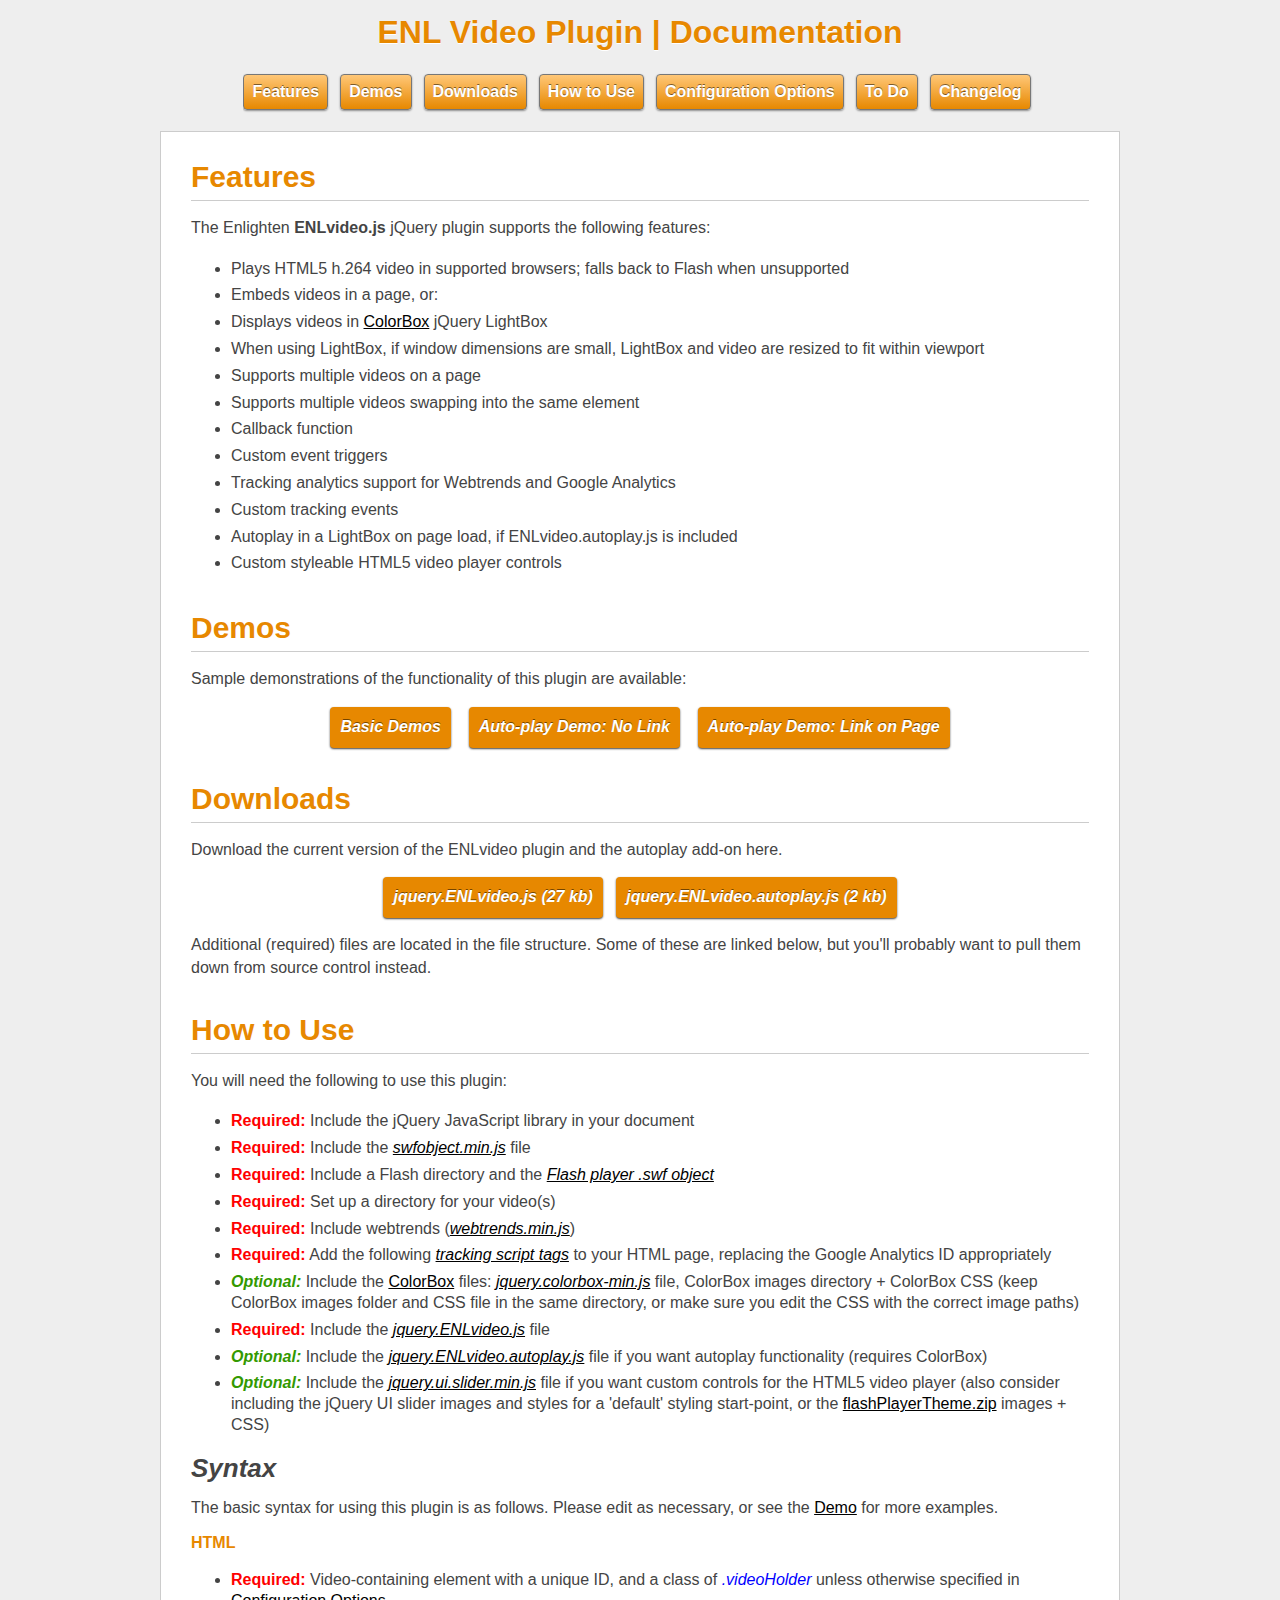
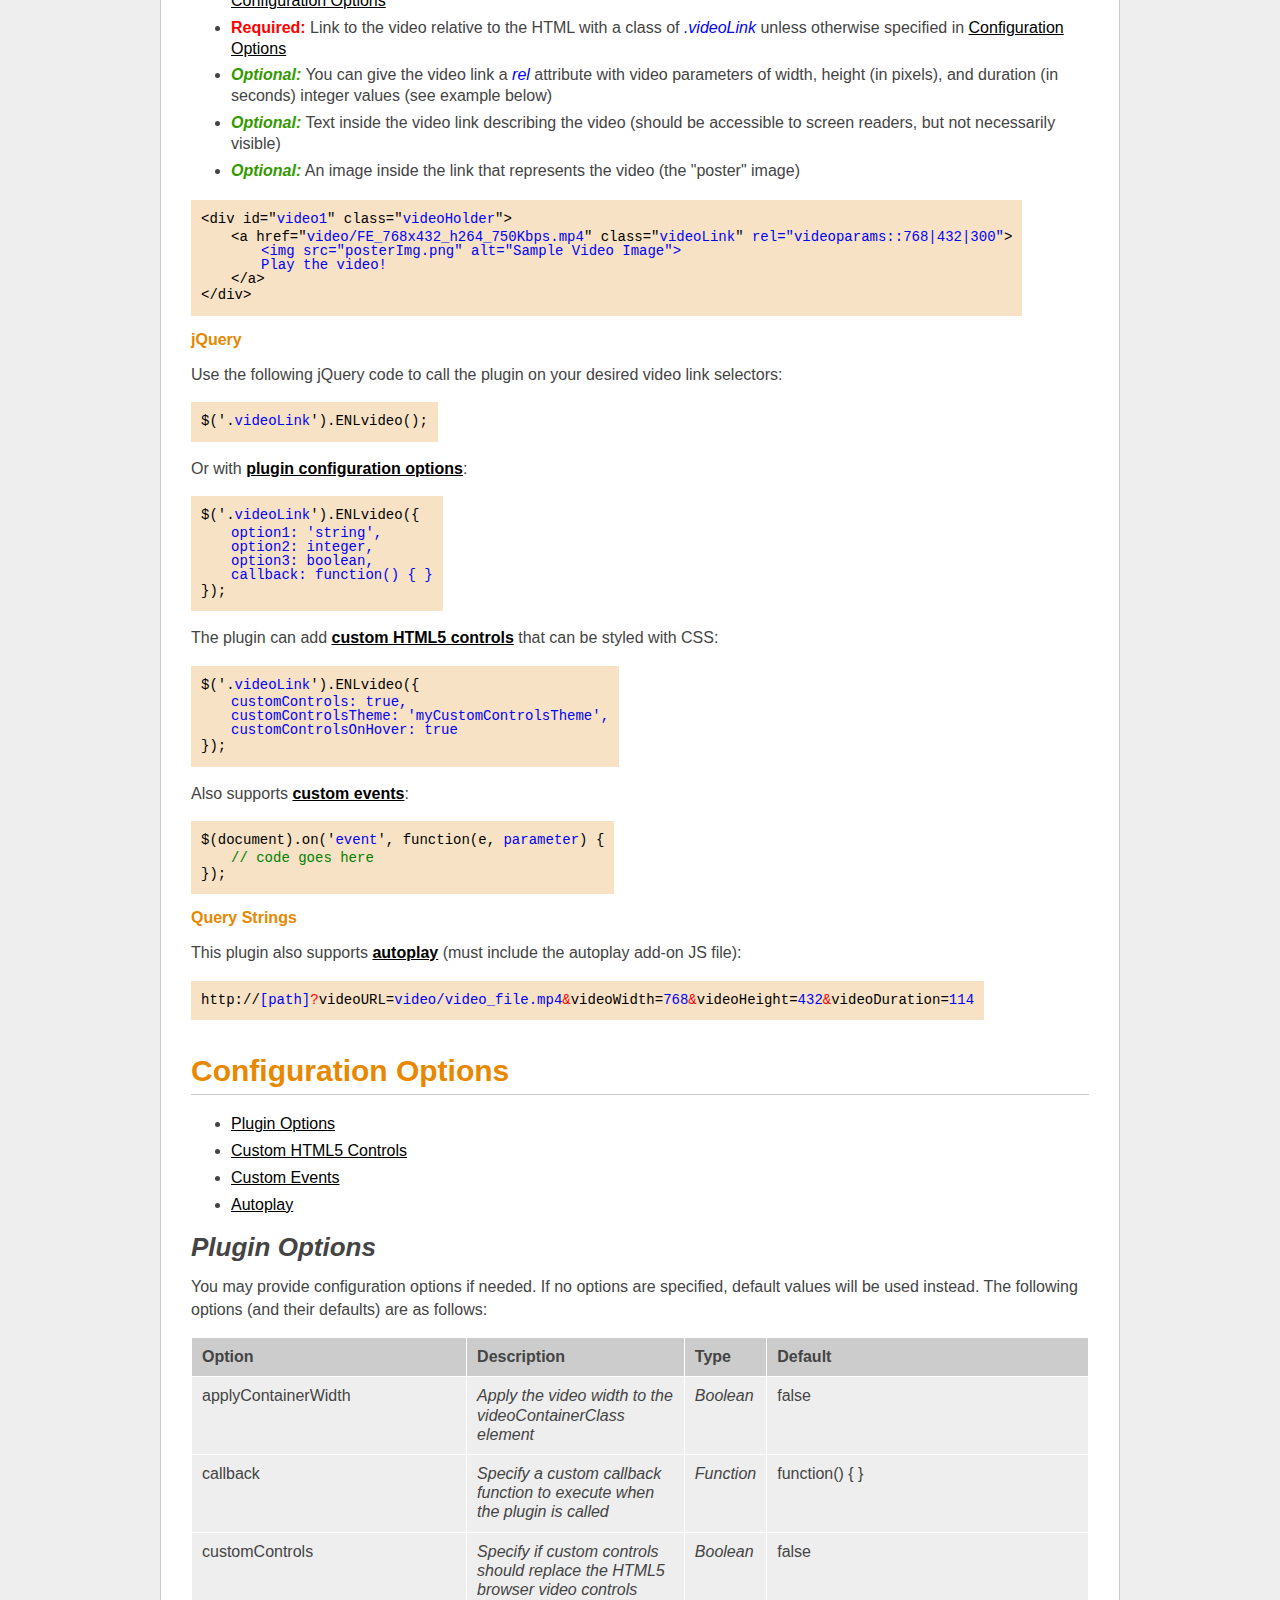
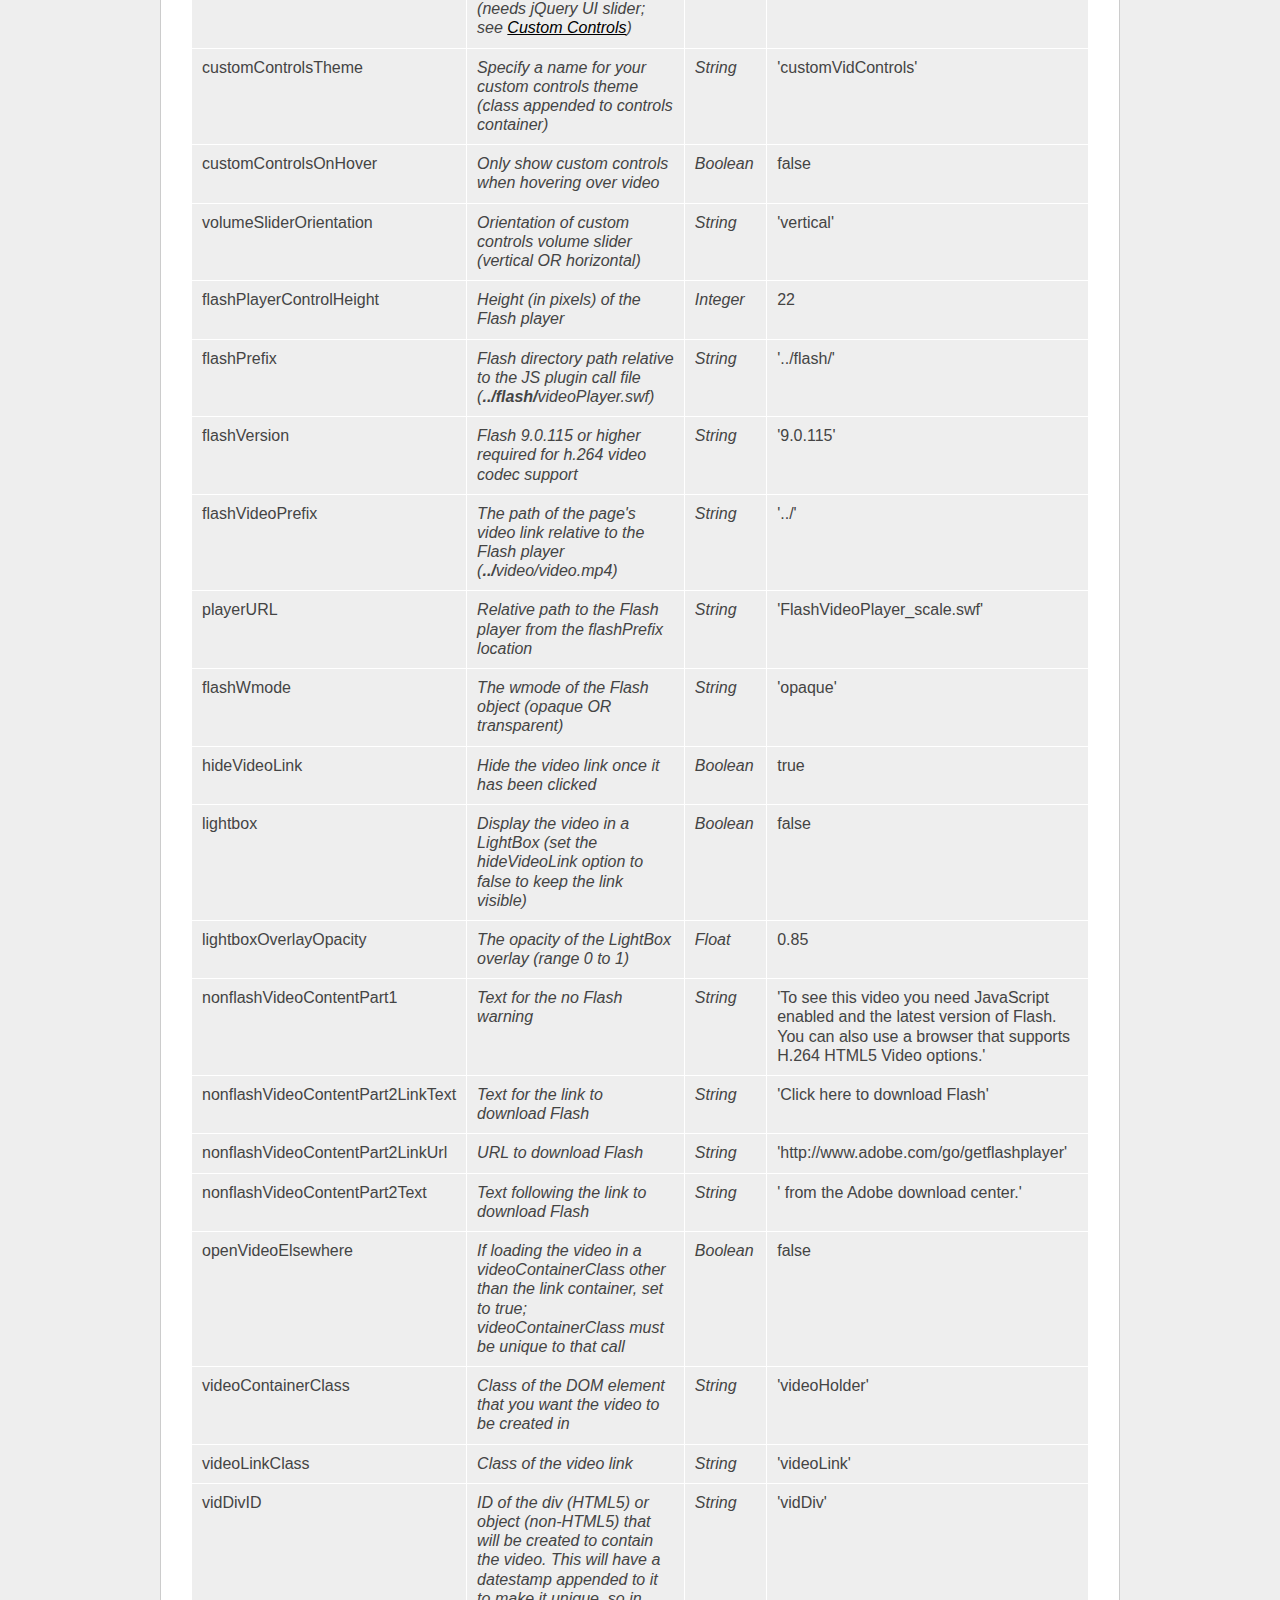
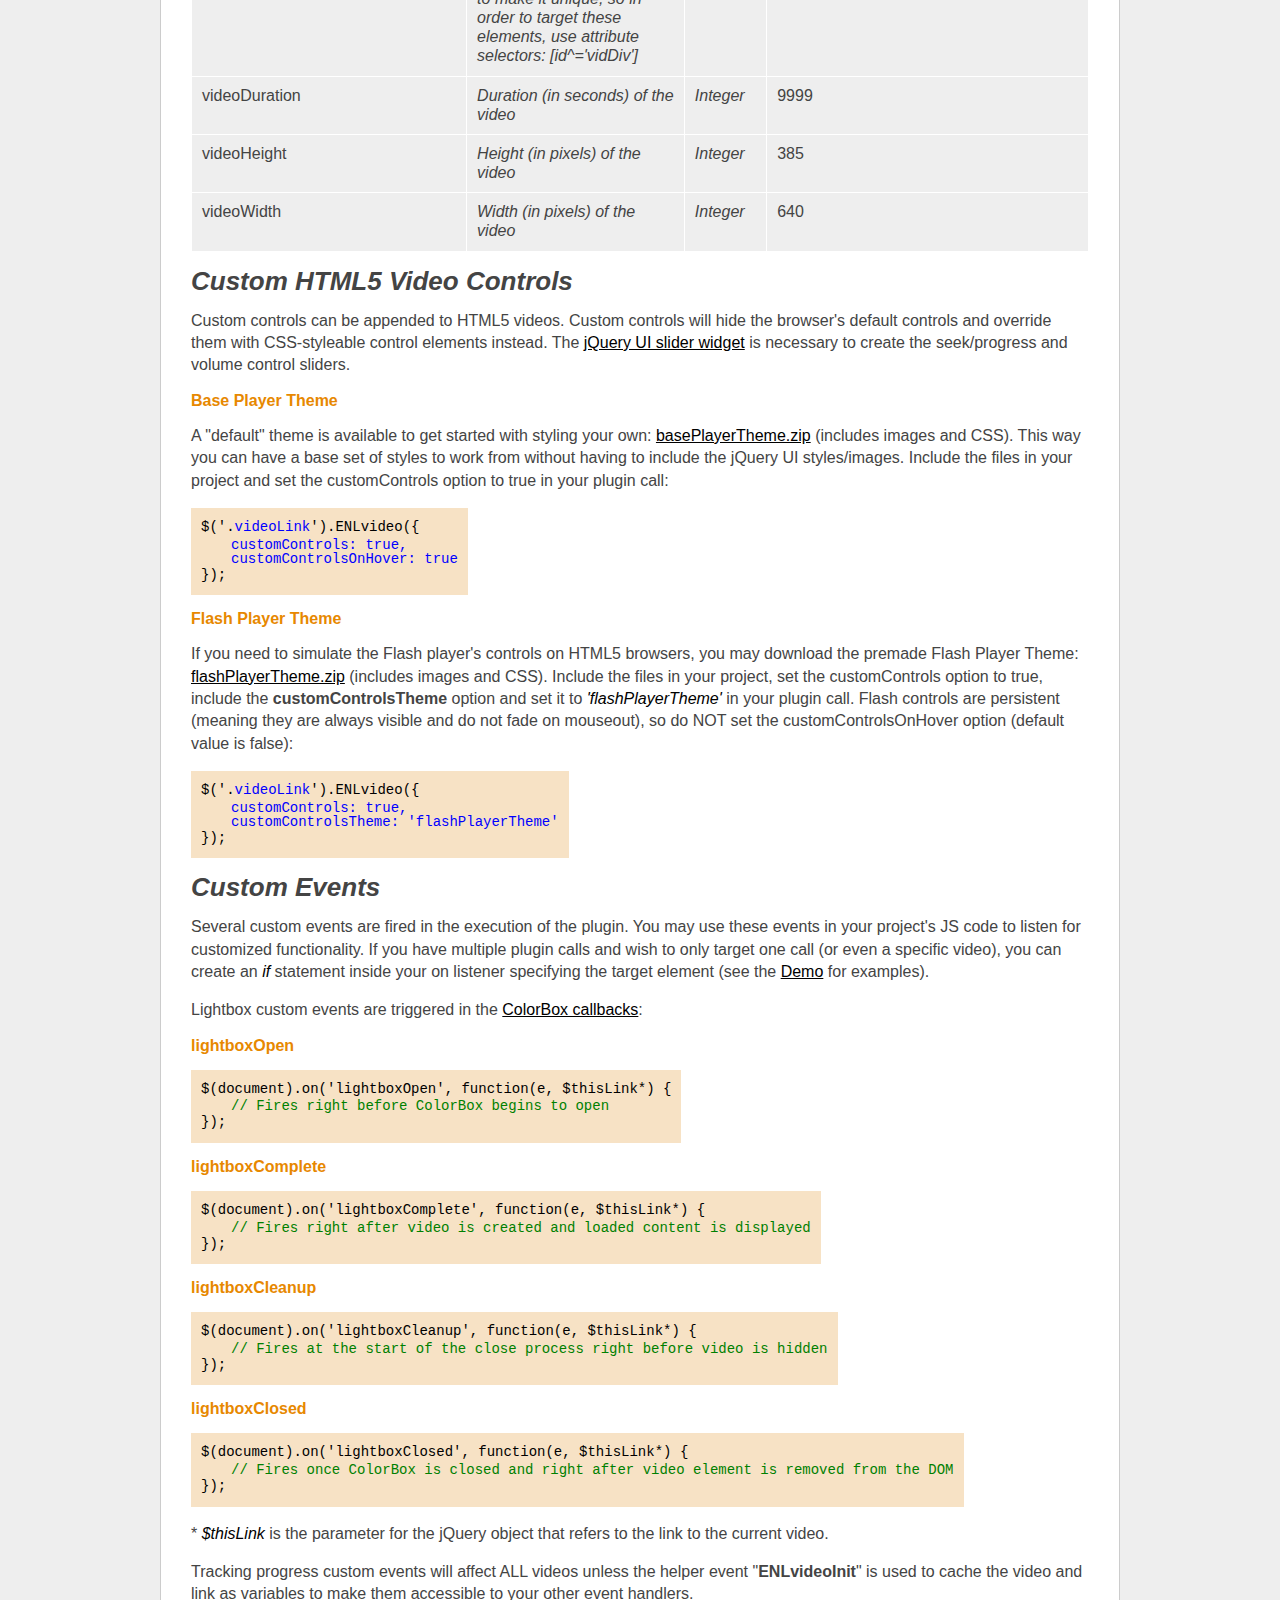
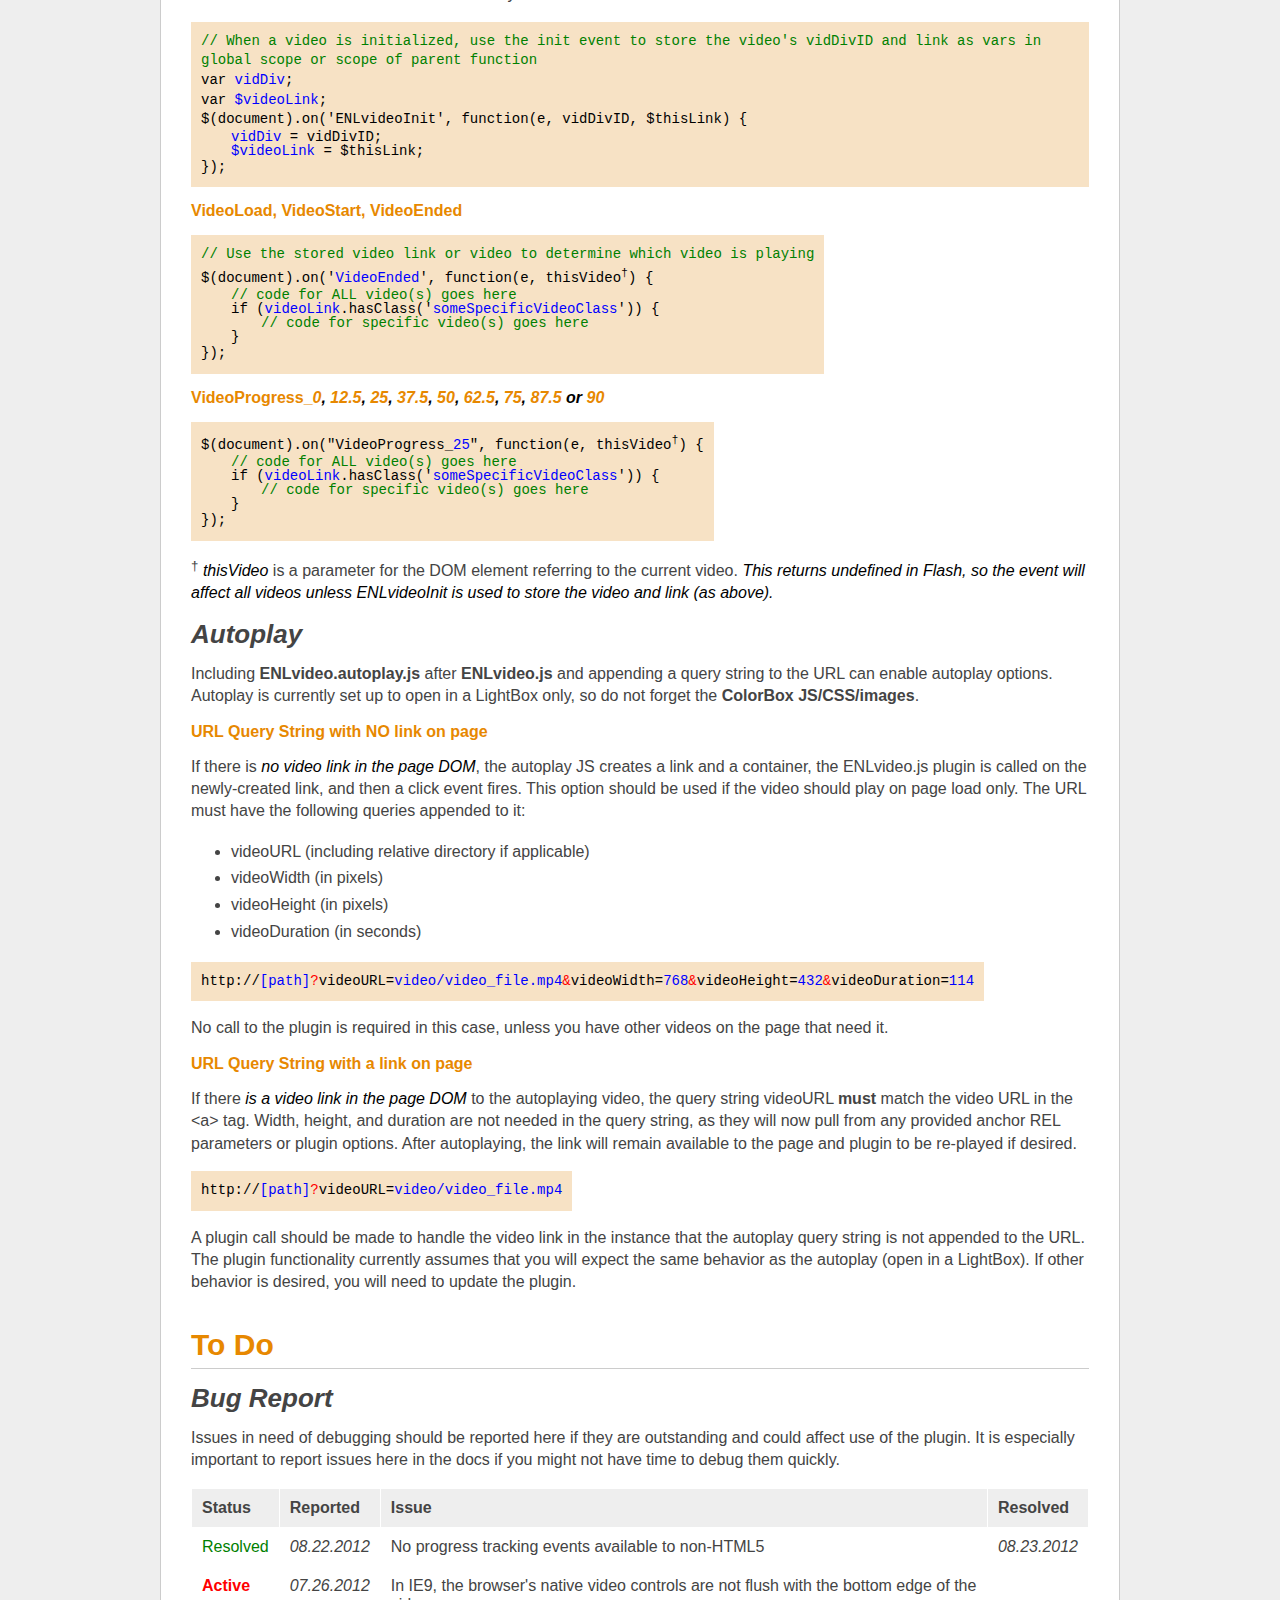
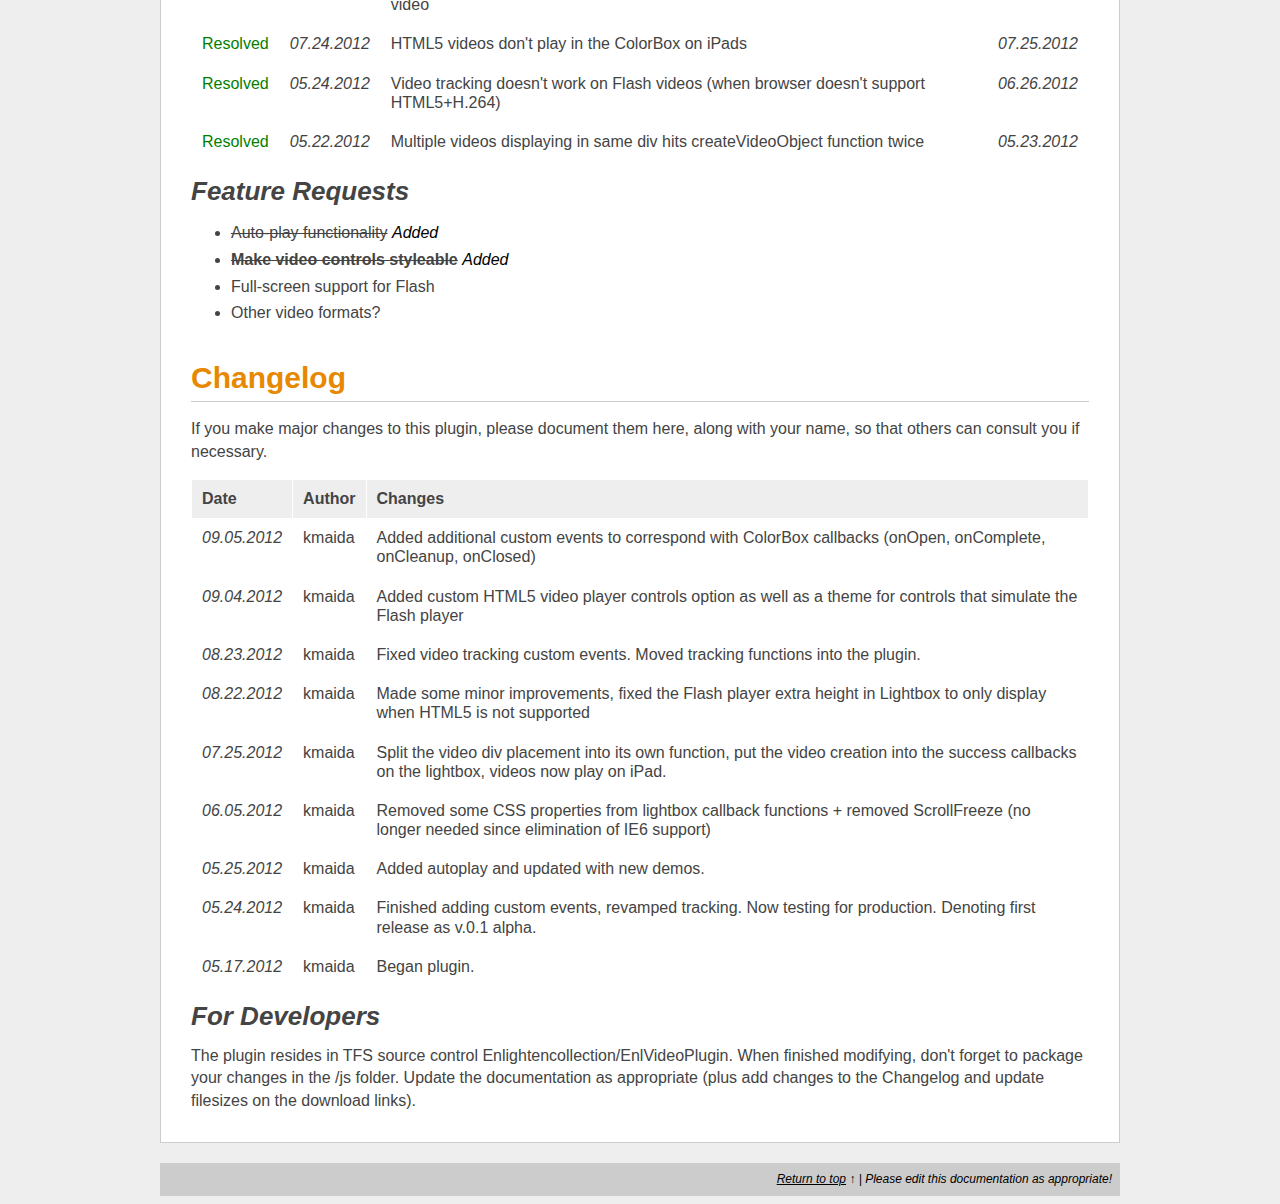
<file: index.html>
<!DOCTYPE HTML>
<html lang="en-US">
<head>
	<meta charset="UTF-8">
	<title>ENLvideo Plugin | Documentation</title>
	<link rel="stylesheet" href="for-demo-only/styles.css">
</head>
<body class="docs">

	<header>

		<h1>ENL Video Plugin | Documentation</h1>

	</header>

	<nav>
		<ul>
			<li><a href="#features">Features</a></li>
			<li><a href="#demo">Demos</a></li>
			<li><a href="#download">Downloads</a></li>
			<li><a href="#howToUse">How to Use</a></li>
			<li><a href="#config">Configuration Options</a></li>
            <li><a href="#toDo">To Do</a></li>
			<li><a href="#changelog">Changelog</a></li>
		</ul>
	</nav>

	<article>
		<section id="features" class="features">
			<h2>Features</h2>
			<p>The Enlighten <strong>ENLvideo.js</strong> jQuery plugin supports the following features:</p>
			<ul>
				<li>Plays HTML5 h.264 video in supported browsers; falls back to Flash when unsupported</li>
				<li>Embeds videos in a page, or:</li>
				<li>Displays videos in <a href="http://www.jacklmoore.com/colorbox">ColorBox</a> jQuery LightBox</li>
				<li>When using LightBox, if window dimensions are small, LightBox and video are resized to fit within viewport</li>
				<li>Supports multiple videos on a page</li>
				<li>Supports multiple videos swapping into the same element</li>
				<li>Callback function</li>
				<li>Custom event triggers</li>
				<li>Tracking analytics support for Webtrends and Google Analytics</li>
				<li>Custom tracking events</li>
				<li>Autoplay in a LightBox on page load, if ENLvideo.autoplay.js is included</li>
				<li>Custom styleable HTML5 video player controls</li>
			</ul>
		</section>

		<section id="demo" class="demo">
			<h2>Demos</h2>
			<p>Sample demonstrations of the functionality of this plugin are available:</p>
			<p class="btnContainer">
                <a href="demo.html">Basic Demos</a>&nbsp;&nbsp;&nbsp;
                <a href="demo-autoplay-nolink.html?videoURL=video/FE_768x432_h264_750Kbps.mp4&videoWidth=768&videoHeight=432&videoDuration=114">Auto-play Demo: No Link</a>&nbsp;&nbsp;&nbsp;
                <a href="demo-autoplay-linkonpage.html?videoURL=video/FE_Serum_768x432_h264_750Kbps.mp4">Auto-play Demo: Link on Page</a>
            </p>
		</section>

		<section id="download" class="download">
			<h2>Downloads</h2>
			<p>Download the current version of the ENLvideo plugin and the autoplay add-on here.</p>
			<p class="btnContainer"><a href="js/jquery.ENLvideo.js">jquery.ENLvideo.js (27 kb)</a>&nbsp;&nbsp;&nbsp;<a href="js/jquery.ENLvideo.autoplay.js">jquery.ENLvideo.autoplay.js (2 kb)</a></p>
			<p>Additional (required) files are located in the file structure. Some of these are linked below, but you'll probably want to pull them down from source control instead.</p>
		</section>

		<section id="howToUse" class="howToUse">
			<h2>How to Use</h2>
			<p>
				You will need the following to use this plugin:
			</p>

			<ul>
				<li><strong class="req">Required:</strong> Include the jQuery JavaScript library in your document</li>
				<li><strong class="req">Required:</strong> Include the <em><a href="js/swfobject.min.js">swfobject.min.js</a></em> file</li>
				<li><strong class="req">Required:</strong> Include a Flash directory and the <em><a href="flash/FlashVideoPlayer_scale.swf">Flash player .swf object</a></em></li>
				<li><strong class="req">Required:</strong> Set up a directory for your video(s)</li>
				<li><strong class="req">Required:</strong> Include webtrends (<em><a href="js/webtrends.min.js">webtrends.min.js</a></em>)</li>
				<li><strong class="req">Required:</strong> Add the following <em><a href="js/trackingScriptTags.txt">tracking script tags</a></em> to your HTML page, replacing the Google Analytics ID appropriately</li>
				<li><em class="optional">Optional:</em> Include the <a href="http://www.jacklmoore.com/colorbox">ColorBox</a> files: <em><a href="js/jquery.colorbox-min.js">jquery.colorbox-min.js</a></em> file, ColorBox images directory + ColorBox CSS (keep ColorBox images folder and CSS file in the same directory, or make sure you edit the CSS with the correct image paths)</li>
				<li><strong class="req">Required:</strong> Include the <em><a href="js/jquery.ENLvideo.js">jquery.ENLvideo.js</a></em> file</li>
				<li><em class="optional">Optional:</em> Include the <em><a href="js/jquery.ENLvideo.autoplay.js">jquery.ENLvideo.autoplay.js</a></em> file if you want autoplay functionality (requires ColorBox)</li>
				<li><em class="optional">Optional:</em> Include the <em><a href="js/jquery.ui.slider.min.js">jquery.ui.slider.min.js</a></em> file if you want custom controls for the HTML5 video player (also consider including the jQuery UI slider images and styles for a 'default' styling start-point, or the <a href="flashPlayerTheme.zip">flashPlayerTheme.zip</a> images + CSS)</li>
			</ul>
			
			<h3>Syntax</h3>
			<p>The basic syntax for using this plugin is as follows. Please edit as necessary, or see the <a href="demo.html">Demo</a> for more examples.</p>
			
			<h4>HTML</h4>
			<ul>
				<li><strong class="req">Required:</strong> Video-containing element with a unique ID, and a class of <em class="opt">.videoHolder</em> unless otherwise specified in <a href="#config">Configuration Options</a></li>
				<li><strong class="req">Required:</strong> Link to the video relative to the HTML with a class of <em class="opt">.videoLink</em> unless otherwise specified in <a href="#config">Configuration Options</a></li>
				<li><em class="optional">Optional:</em> You can give the video link a <em class="opt">rel</em> attribute with video parameters of width, height (in pixels), and duration (in seconds) integer values (see example below)</li>
				<li><em class="optional">Optional:</em> Text inside the video link describing the video (should be accessible to screen readers, but not necessarily visible)</li>
				<li><em class="optional">Optional:</em> An image inside the link that represents the video (the "poster" image)</li>
			</ul>
			
			<code>
				&lt;div id="<span class="opt">video1</span>" class="<span class="opt">videoHolder</span>"&gt;				
					<span class="codeIndent1">&lt;a href="<span class="opt">video/FE_768x432_h264_750Kbps.mp4</span>" class="<span class="opt">videoLink</span>" <span class="opt">rel="videoparams::768|432|300"</span>&gt;</span>
						<span class="codeIndent2 opt">&lt;img src="posterImg.png" alt="Sample Video Image"&gt;<br>
						Play the video!</span>
					<span class="codeIndent1">&lt;/a&gt;</span>
				&lt;/div&gt;
			</code>

			<h4>jQuery</h4>

			<p>Use the following jQuery code to call the plugin on your desired video link selectors:</p>
			
			<code>
				$('.<span class="opt">videoLink</span>').ENLvideo();
			</code>

			<p>Or with <a href="#config"><strong>plugin configuration options</strong></a>:</p>

			<code>
				$('.<span class="opt">videoLink</span>').ENLvideo({ 
					<span class="codeIndent1 opt">option1: 'string',<br>
					option2: integer,<br>
					option3: boolean,<br>
					callback: function() { }</span> 
				});
			</code>

			<p>The plugin can add <a href="#customControls"><strong>custom HTML5 controls</a></strong> that can be styled with CSS:</p>

			<code>
				$('.<span class="opt">videoLink</span>').ENLvideo({ 
					<span class="codeIndent1 opt">customControls: true,<br>
					customControlsTheme: 'myCustomControlsTheme',<br>
					customControlsOnHover: true</span> 
				});
			</code>

			<p>Also supports <a href="#customEvents"><strong>custom events</strong></a>:</p>

			<code>
				$(document).on('<span class="opt">event</span>', function(e, <span class="opt">parameter</span>) {
					<span class="codeIndent1 cmt">// code goes here</span>
				});
			</code>

            <h4>Query Strings</h4>

            <p>This plugin also supports <a href="#autoPlay"><strong>autoplay</strong></a> (must include the autoplay add-on JS file):</p>

			<code>
				http://<span class="opt">[path]</span><span class="sep">?</span>videoURL=<span class="opt">video/video_file.mp4</span><span class="sep">&</span>videoWidth=<span class="opt">768</span><span class="sep">&</span>videoHeight=<span class="opt">432</span><span class="sep">&</span>videoDuration=<span class="opt">114</span>
			</code>
			
		</section>

		<section id="config" class="config">
			<h2>Configuration Options</h2>

			<ul>
				<li><a href="#pluginOptions">Plugin Options</a></li>
				<li><a href="#customControls">Custom HTML5 Controls</a></li>
				<li><a href="#customEvents">Custom Events</a></li>
				<li><a href="#autoPlay">Autoplay</a></li>
			</ul>

			<h3 id="pluginOptions">Plugin Options</h3>
			<p>
				You may provide configuration options if needed. If no options are specified, default values will be used instead. The following options (and their defaults) are as follows:
			</p>
			<table>
				<thead>
					<tr>
						<th>Option</th>
						<th>Description</th>
						<th>Type</th>
						<th>Default</th>
					</tr>
				</thead>
				<tbody>
					<tr>
						<td class="option">applyContainerWidth</td>
						<td class="desc">Apply the video width to the videoContainerClass element</td>
						<td class="type">Boolean</td>
						<td class="default">false</td>
					</tr>
					<tr>
						<td class="option">callback</td>
						<td class="desc">Specify a custom callback function to execute when the plugin is called</td>
						<td class="type">Function</td>
						<td class="default">function() { }</td>
					</tr>
					<tr>
						<td class="option">customControls</td>
						<td class="desc">Specify if custom controls should replace the HTML5 browser video controls (needs jQuery UI slider; see <a href="#customControls">Custom Controls</a>)</td>
						<td class="type">Boolean</td>
						<td class="default">false</td>
					</tr>
					<tr>
						<td class="option">customControlsTheme</td>
						<td class="desc">Specify a name for your custom controls theme (class appended to controls container)</td>
						<td class="type">String</td>
						<td class="default">'customVidControls'</td>
					</tr>
					<tr>
						<td class="option">customControlsOnHover</td>
						<td class="desc">Only show custom controls when hovering over video</td>
						<td class="type">Boolean</td>
						<td class="default">false</td>
					</tr>
					<tr>
						<td class="option">volumeSliderOrientation</td>
						<td class="desc">Orientation of custom controls volume slider (vertical OR horizontal)</td>
						<td class="type">String</td>
						<td class="default">'vertical'</td>
					</tr>
					<tr>
						<td class="option">flashPlayerControlHeight</td>
						<td class="desc">Height (in pixels) of the Flash player</td>
						<td class="type">Integer</td>
						<td class="default">22</td>
					</tr>
					<tr>
						<td class="option">flashPrefix</td>
						<td class="desc">Flash directory path relative to the JS plugin call file (<strong>../flash/</strong>videoPlayer.swf)</td>
						<td class="type">String</td>
						<td class="default">'../flash/'</td>
					</tr>
					<tr>
						<td class="option">flashVersion</td>
						<td class="desc">Flash 9.0.115 or higher required for h.264 video codec support</td>
						<td class="type">String</td>
						<td class="default">'9.0.115'</td>
					</tr>
					<tr>
						<td class="option">flashVideoPrefix</td>
						<td class="desc">The path of the page's video link relative to the Flash player (<strong>../</strong>video/video.mp4)</td>
						<td class="type">String</td>
						<td class="default">'../'</td>
					</tr>
					<tr>
						<td class="option">playerURL</td>
						<td class="desc">Relative path to the Flash player from the flashPrefix location</td>
						<td class="type">String</td>
						<td class="default">'FlashVideoPlayer_scale.swf'</td>
					</tr>
					<tr>
						<td class="option">flashWmode</td>
						<td class="desc">The wmode of the Flash object (opaque OR transparent)</td>
						<td class="type">String</td>
						<td class="default">'opaque'</td>
					</tr>
					<tr>
						<td class="option">hideVideoLink</td>
						<td class="desc">Hide the video link once it has been clicked</td>
						<td class="type">Boolean</td>
						<td class="default">true</td>
					</tr>
					<tr>
						<td class="option">lightbox</td>
						<td class="desc">Display the video in a LightBox (set the hideVideoLink option to false to keep the link visible)</td>
						<td class="type">Boolean</td>
						<td class="default">false</td>
					</tr>
					<tr>
						<td class="option">lightboxOverlayOpacity</td>
						<td class="desc">The opacity of the LightBox overlay (range 0 to 1)</td>
						<td class="type">Float</td>
						<td class="default">0.85</td>
					</tr>
					<tr>
						<td class="option">nonflashVideoContentPart1</td>
						<td class="desc">Text for the no Flash warning</td>
						<td class="type">String</td>
						<td class="default">'To see this video you need JavaScript enabled and the latest version of Flash. You can also use a browser that supports H.264 HTML5 Video options.'</td>
					</tr>
					<tr>
						<td class="option">nonflashVideoContentPart2LinkText</td>
						<td class="desc">Text for the link to download Flash</td>
						<td class="type">String</td>
						<td class="default">'Click here to download Flash'</td>
					</tr>
					<tr>
						<td class="option">nonflashVideoContentPart2LinkUrl</td>
						<td class="desc">URL to download Flash</td>
						<td class="type">String</td>
						<td class="default">'http://www.adobe.com/go/getflashplayer'</td>
					</tr>
					<tr>
						<td class="option">nonflashVideoContentPart2Text</td>
						<td class="desc">Text following the link to download Flash</td>
						<td class="type">String</td>
						<td class="default">' from the Adobe download center.'</td>
					</tr>
					<tr>
						<td class="option">openVideoElsewhere</td>
						<td class="desc">If loading the video in a videoContainerClass other than the link container, set to true; videoContainerClass must be unique to that call</td>
						<td class="type">Boolean</td>
						<td class="default">false</td>
					</tr>
					<tr>
						<td class="option">videoContainerClass</td>
						<td class="desc">Class of the DOM element that you want the video to be created in</td>
						<td class="type">String</td>
						<td class="default">'videoHolder'</td>
					</tr>
					<tr>
						<td class="option">videoLinkClass</td>
						<td class="desc">Class of the video link</td>
						<td class="type">String</td>
						<td class="default">'videoLink'</td>
					</tr>
					<tr>
						<td class="option">vidDivID</td>
						<td class="desc">ID of the div (HTML5) or object (non-HTML5) that will be created to contain the video. This will have a datestamp appended to it to make it unique, so in order to target these elements, use attribute selectors: [id^='vidDiv']</td>
						<td class="type">String</td>
						<td class="default">'vidDiv'</td>
					</tr>
					<tr>
						<td class="option">videoDuration</td>
						<td class="desc">Duration (in seconds) of the video</td>
						<td class="type">Integer</td>
						<td class="default">9999</td>
					</tr>
					<tr>
						<td class="option">videoHeight</td>
						<td class="desc">Height (in pixels) of the video</td>
						<td class="type">Integer</td>
						<td class="default">385</td>
					</tr>
					<tr>
						<td class="option">videoWidth</td>
						<td class="desc">Width (in pixels) of the video</td>
						<td class="type">Integer</td>
						<td class="default">640</td>
					</tr>
				</tbody>
			</table>

			<h3 id="customControls">Custom HTML5 Video Controls</h3>
			<p>Custom controls can be appended to HTML5 videos. Custom controls will hide the browser's default controls and override them with CSS-styleable control elements instead. The <a href="js/jquery.ui.slider.min.js">jQuery UI slider widget</a> is necessary to create the seek/progress and volume control sliders.</p>

			<h4>Base Player Theme</h4>

			<p>A "default" theme is available to get started with styling your own: <a href="basePlayerTheme.zip">basePlayerTheme.zip</a> (includes images and CSS). This way you can have a base set of styles to work from without having to include the jQuery UI styles/images. Include the files in your project and set the customControls option to true in your plugin call:</p>

			<code>
				$('.<span class="opt">videoLink</span>').ENLvideo({ 
					<span class="codeIndent1 opt">customControls: true,<br>
					customControlsOnHover: true</span> 
				});
			</code>

			<h4>Flash Player Theme</h4>

			<p>If you need to simulate the Flash player's controls on HTML5 browsers, you may download the premade Flash Player Theme: <a href="flashPlayerTheme.zip">flashPlayerTheme.zip</a> (includes images and CSS). Include the files in your project, set the customControls option to true, include the <strong>customControlsTheme</strong> option and set it to <em>'flashPlayerTheme'</em> in your plugin call. Flash controls are persistent (meaning they are always visible and do not fade on mouseout), so do NOT set the customControlsOnHover option (default value is false):</p>

			<code>
				$('.<span class="opt">videoLink</span>').ENLvideo({ 
					<span class="codeIndent1 opt">customControls: true,<br>
					customControlsTheme: 'flashPlayerTheme'</span> 
				});
			</code>

			<h3 id="customEvents">Custom Events</h3>
			<p>Several custom events are fired in the execution of the plugin. You may use these events in your project's JS code to listen for customized functionality. If you have multiple plugin calls and wish to only target one call (or even a specific video), you can create an <em>if</em> statement inside your on listener specifying the target element (see the <a href="demo.html">Demo</a> for examples).</p>

			<p>Lightbox custom events are triggered in the <a href="http://www.jacklmoore.com/colorbox">ColorBox callbacks</a>:</p>

			<h4>lightboxOpen</h4>
			<code>
				$(document).on('lightboxOpen', function(e, $thisLink*) {
					<span class="codeIndent1 cmt">// Fires right before ColorBox begins to open</span>
				});
			</code>

			<h4>lightboxComplete</h4>
			<code>
				$(document).on('lightboxComplete', function(e, $thisLink*) {
					<span class="codeIndent1 cmt">// Fires right after video is created and loaded content is displayed</span>
				});
			</code>

			<h4>lightboxCleanup</h4>
			<code>
				$(document).on('lightboxCleanup', function(e, $thisLink*) {
					<span class="codeIndent1 cmt">// Fires at the start of the close process right before video is hidden</span>
				});
			</code>

			<h4>lightboxClosed</h4>
			<code>
				$(document).on('lightboxClosed', function(e, $thisLink*) {
					<span class="codeIndent1 cmt">// Fires once ColorBox is closed and right after video element is removed from the DOM</span>
				});
			</code>

			<p>* <em>$thisLink</em> is the parameter for the jQuery object that refers to the link to the current video.</p>

			<p>Tracking progress custom events will affect ALL videos unless the helper event "<strong>ENLvideoInit</strong>" is used to cache the video and link as variables to make them accessible to your other event handlers.</p>

			<code>
				<span class="cmt">// When a video is initialized, use the init event to store the video's vidDivID and link as vars in global scope or scope of parent function</span><br>
				var <span class="opt">vidDiv</span>;<br>
				var <span class="opt">$videoLink</span>;<br>
	        	$(document).on('ENLvideoInit', function(e, vidDivID, $thisLink) {
	            	<span class="codeIndent1"><span class="opt">vidDiv</span> = vidDivID;<br>
	            	<span class="opt">$videoLink</span> = $thisLink;</span>
	        	});
        	</code>

        	<h4>VideoLoad, VideoStart, VideoEnded</h4>
        	<code>
        		<span class="cmt">// Use the stored video link or video to determine which video is playing</span><br>
	        	$(document).on('<span class="opt">VideoEnded</span>', function(e, thisVideo<sup>&dagger;</sup>) {
	        		<span class="codeIndent1 cmt">// code for ALL video(s) goes here</span>
	            	<span class="codeIndent1">if (<span class="opt">videoLink</span>.hasClass('<span class="opt">someSpecificVideoClass</span>')) {</span>
	                	<span class="codeIndent2 cmt">// code for specific video(s) goes here</span>
	            	<span class="codeIndent1">}</span>
	        	});
			</code>

			<h4>VideoProgress_<em><span>0</span>, <span>12.5</span>, <span>25</span>, <span>37.5</span>, <span>50</span>, <span>62.5</span>, <span>75</span>, <span>87.5</span> or <span>90</span></em></h4>
			<code>
				$(document).on("VideoProgress_<span class="opt">25</span>", function(e, thisVideo<sup>&dagger;</sup>) {
					<span class="codeIndent1 cmt">// code for ALL video(s) goes here</span>
					<span class="codeIndent1">if (<span class="opt">videoLink</span>.hasClass('<span class="opt">someSpecificVideoClass</span>')) {</span>
	                	<span class="codeIndent2 cmt">// code for specific video(s) goes here</span>
	            	<span class="codeIndent1">}</span>
				});
			</code>

			<p><sup>&dagger;</sup> <em>thisVideo</em> is a parameter for the DOM element referring to the current video. <em>This returns undefined in Flash, so the event will affect all videos unless ENLvideoInit is used to store the video and link (as above).</em></p>

			<h3 id="autoPlay">Autoplay</h3>
			<p>Including <strong>ENLvideo.autoplay.js</strong> after <strong>ENLvideo.js</strong> and appending a query string to the URL can enable autoplay options. Autoplay is currently set up to open in a LightBox only, so do not forget the <strong>ColorBox JS/CSS/images</strong>.</p>

			<h4>URL Query String with NO link on page</h4>

			<p>If there is <em>no video link in the page DOM</em>, the autoplay JS creates a link and a container, the ENLvideo.js plugin is called on the newly-created link, and then a click event fires. This option should be used if the video should play on page load only. The URL must have the following queries appended to it:</p>

			<ul>
				<li>videoURL (including relative directory if applicable)</li>
				<li>videoWidth (in pixels)</li>
				<li>videoHeight (in pixels)</li>
				<li>videoDuration (in seconds)</li>
			</ul>

			<code>
				http://<span class="opt">[path]</span><span class="sep">?</span>videoURL=<span class="opt">video/video_file.mp4</span><span class="sep">&</span>videoWidth=<span class="opt">768</span><span class="sep">&</span>videoHeight=<span class="opt">432</span><span class="sep">&</span>videoDuration=<span class="opt">114</span>
			</code>

			<p>No call to the plugin is required in this case, unless you have other videos on the page that need it.</p>

			<h4>URL Query String with a link on page</h4>

			<p>If there <em>is a video link in the page DOM</em> to the autoplaying video, the query string videoURL <strong>must</strong> match the video URL in the &lt;a&gt; tag. Width, height, and duration are not needed in the query string, as they will now pull from any provided anchor REL parameters or plugin options. After autoplaying, the link will remain available to the page and plugin to be re-played if desired.</p>

			<code>
				http://<span class="opt">[path]</span><span class="sep">?</span>videoURL=<span class="opt">video/video_file.mp4</span>
			</code>

			<p>A plugin call should be made to handle the video link in the instance that the autoplay query string is not appended to the URL. The plugin functionality currently assumes that you will expect the same behavior as the autoplay (open in a LightBox). If other behavior is desired, you will need to update the plugin.</p>

		</section>

        <section id="toDo" class="toDo">
            <h2>To Do</h2>

            <h3>Bug Report</h3>
            <p>Issues in need of debugging should be reported here if they are outstanding and could affect use of the plugin. It is especially important to report issues here in the docs if you might not have time to debug them quickly.</p>

            <table>
                <thead>
                    <tr>
                        <th>Status</th>
                        <th>Reported</th>
                        <th>Issue</th>
                        <th>Resolved</th>
                    </tr>
                </thead>
                <tbody>
                	<tr>
                        <td class="resolved">Resolved</td>
                        <td class="date">08.22.2012</td>                       
                        <td>No progress tracking events available to non-HTML5</td>
                        <td class="date">08.23.2012</td>
                    </tr>
                	<tr>
                        <td class="active">Active</td>
                        <td class="date">07.26.2012</td>                       
                        <td>In IE9, the browser's native video controls are not flush with the bottom edge of the video</td>
                        <td class="date"></td>
                    </tr>
                	<tr>
                        <td class="resolved">Resolved</td>
                        <td class="date">07.24.2012</td>                       
                        <td>HTML5 videos don't play in the ColorBox on iPads</td>
                        <td class="date">07.25.2012</td>
                    </tr>
                    <tr>
                        <td class="resolved">Resolved</td>
                        <td class="date">05.24.2012</td>                       
                        <td>Video tracking doesn't work on Flash videos (when browser doesn't support HTML5+H.264)</td>
                        <td class="date">06.26.2012</td>
                    </tr>
                    <tr>
                        <td class="resolved">Resolved</td>
                        <td class="date">05.22.2012</td>                       
                        <td>Multiple videos displaying in same div hits createVideoObject function twice</td>
                        <td class="date">05.23.2012</td>
                    </tr>
                </tbody>
            </table>

            <h3>Feature Requests</h3>
            <ul>
				<li><s>Auto-play functionality</s> <em>Added</em></li>
				<li><s><strong>Make video controls styleable</strong></s> <em>Added</em></li>
                <li>Full-screen support for Flash</li>
                <li>Other video formats?</li>
            </ul>

		</section>

        <section id="changelog" class="changelog">
			<h2>Changelog</h2>
			<p>If you make major changes to this plugin, please document them here, along with your name, so that others can consult you if necessary.</p>
            <table>
                <thead>
                    <tr>
                        <th>Date</th>
                        <th>Author</th>
                        <th>Changes</th>
                    </tr>
                </thead>
                <tbody>
                	<tr>
                        <td class="date">09.05.2012</td>
                        <td>kmaida</td>
                        <td>Added additional custom events to correspond with ColorBox callbacks (onOpen, onComplete, onCleanup, onClosed)</td>
                    </tr>
                	<tr>
                        <td class="date">09.04.2012</td>
                        <td>kmaida</td>
                        <td>Added custom HTML5 video player controls option as well as a theme for controls that simulate the Flash player</td>
                    </tr>
                	<tr>
                        <td class="date">08.23.2012</td>
                        <td>kmaida</td>
                        <td>Fixed video tracking custom events. Moved tracking functions into the plugin.</td>
                    </tr>
                	<tr>
                        <td class="date">08.22.2012</td>
                        <td>kmaida</td>
                        <td>Made some minor improvements, fixed the Flash player extra height in Lightbox to only display when HTML5 is not supported</td>
                    </tr>
                	<tr>
                        <td class="date">07.25.2012</td>
                        <td>kmaida</td>
                        <td>Split the video div placement into its own function, put the video creation into the success callbacks on the lightbox, videos now play on iPad.</td>
                    </tr>
					<tr>
                        <td class="date">06.05.2012</td>
                        <td>kmaida</td>
                        <td>Removed some CSS properties from lightbox callback functions + removed ScrollFreeze (no longer needed since elimination of IE6 support)</td>
                    </tr>
                    <tr>
                        <td class="date">05.25.2012</td>
                        <td>kmaida</td>
                        <td>Added autoplay and updated with new demos.</td>
                    </tr>
                    <tr>
                        <td class="date">05.24.2012</td>
                        <td>kmaida</td>
                        <td>Finished adding custom events, revamped tracking. Now testing for production. Denoting first release as v.0.1 alpha.</td>
                    </tr>
                    <tr>
                        <td class="date">05.17.2012</td>
                        <td>kmaida</td>
                        <td>Began plugin.</td>
                    </tr>
                </tbody>
            </table>

			<h3>For Developers</h3>
			<p>The plugin resides in TFS source control Enlightencollection/EnlVideoPlugin. When finished modifying, don't forget to package your changes in the /js folder. Update the documentation as appropriate (plus add changes to the Changelog and update filesizes on the download links).</p>

        </section>
		
	</article>

	<footer>
		
		<p><a href="#">Return to top</a> &uarr; | Please edit this documentation as appropriate!</p>

	</footer>	

	<script src="http://ajax.googleapis.com/ajax/libs/jquery/1.7/jquery.min.js"></script>

	<script>
		$('footer a').on("click", function (e) {
			$('html, body').animate({ scrollTop: 0 }, 'slow');
			e.preventDefault();
		});
	</script>
	
</body>
</html>
</file>
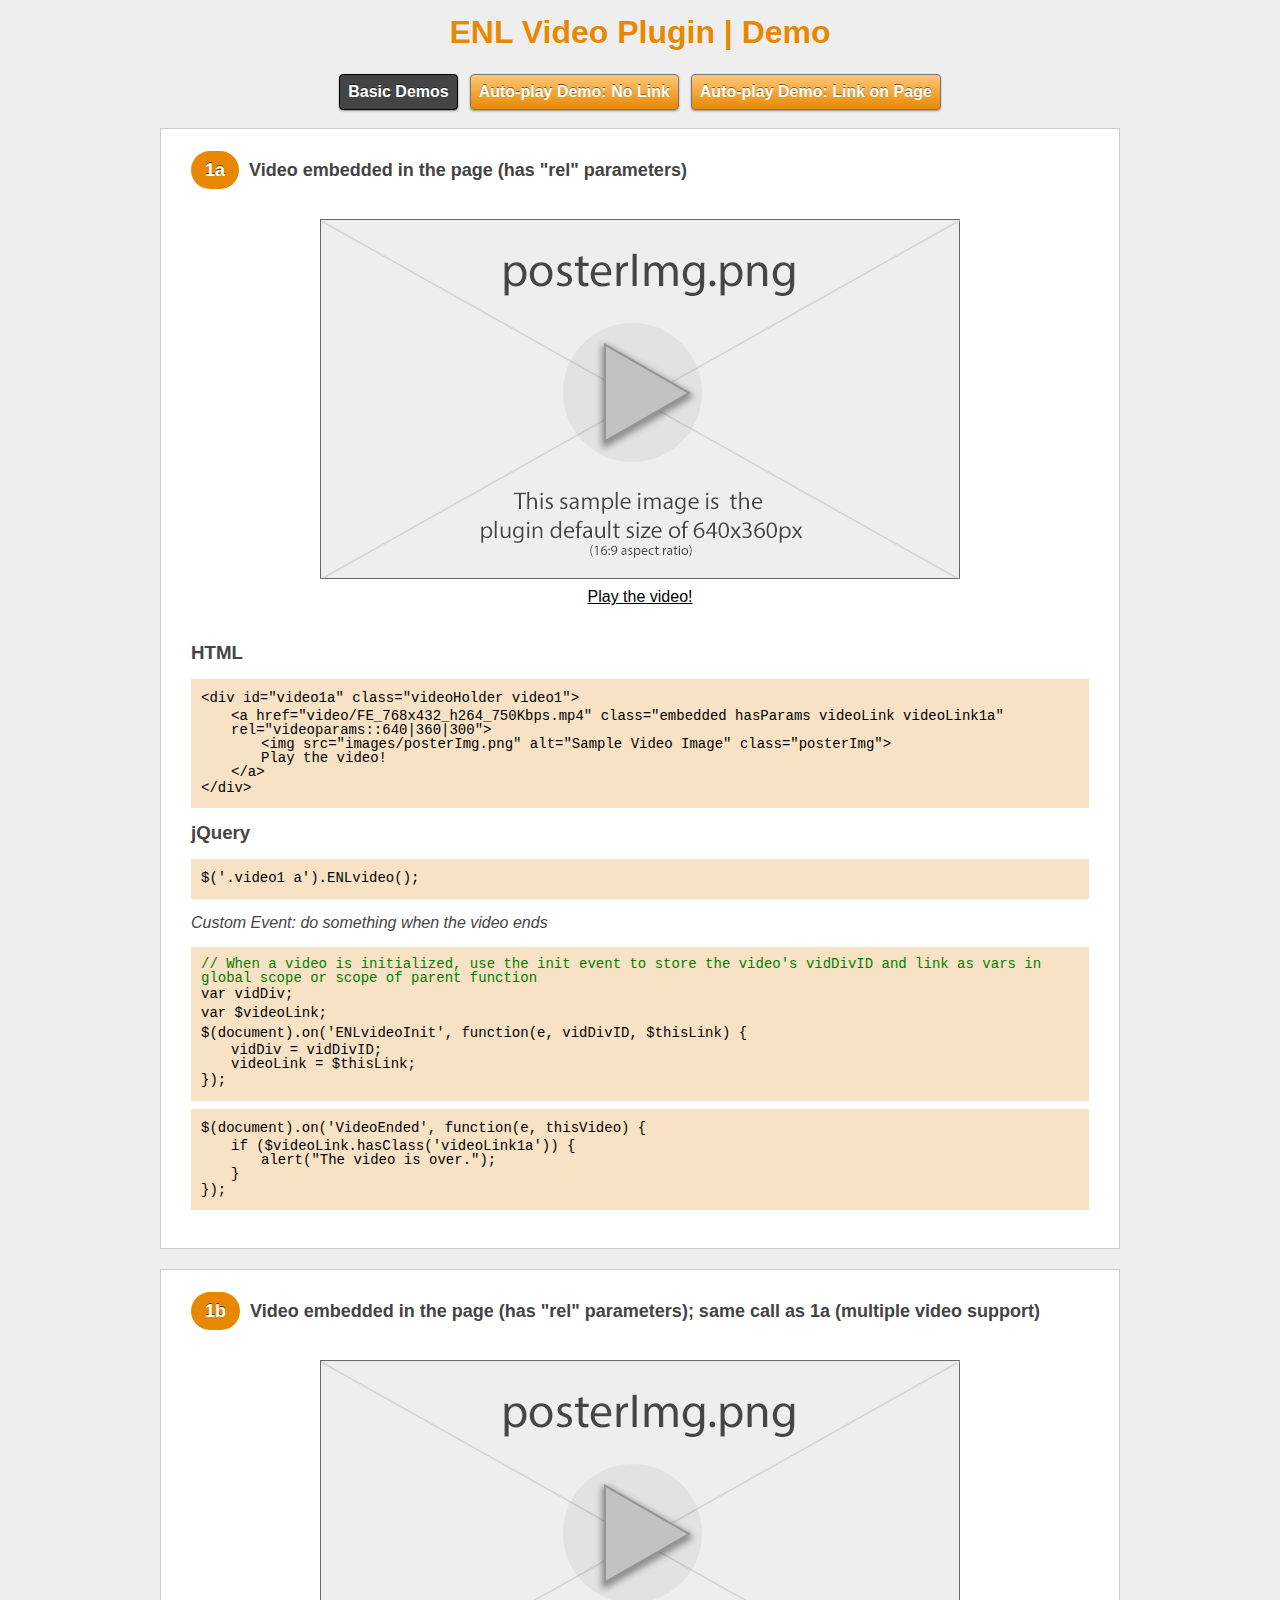
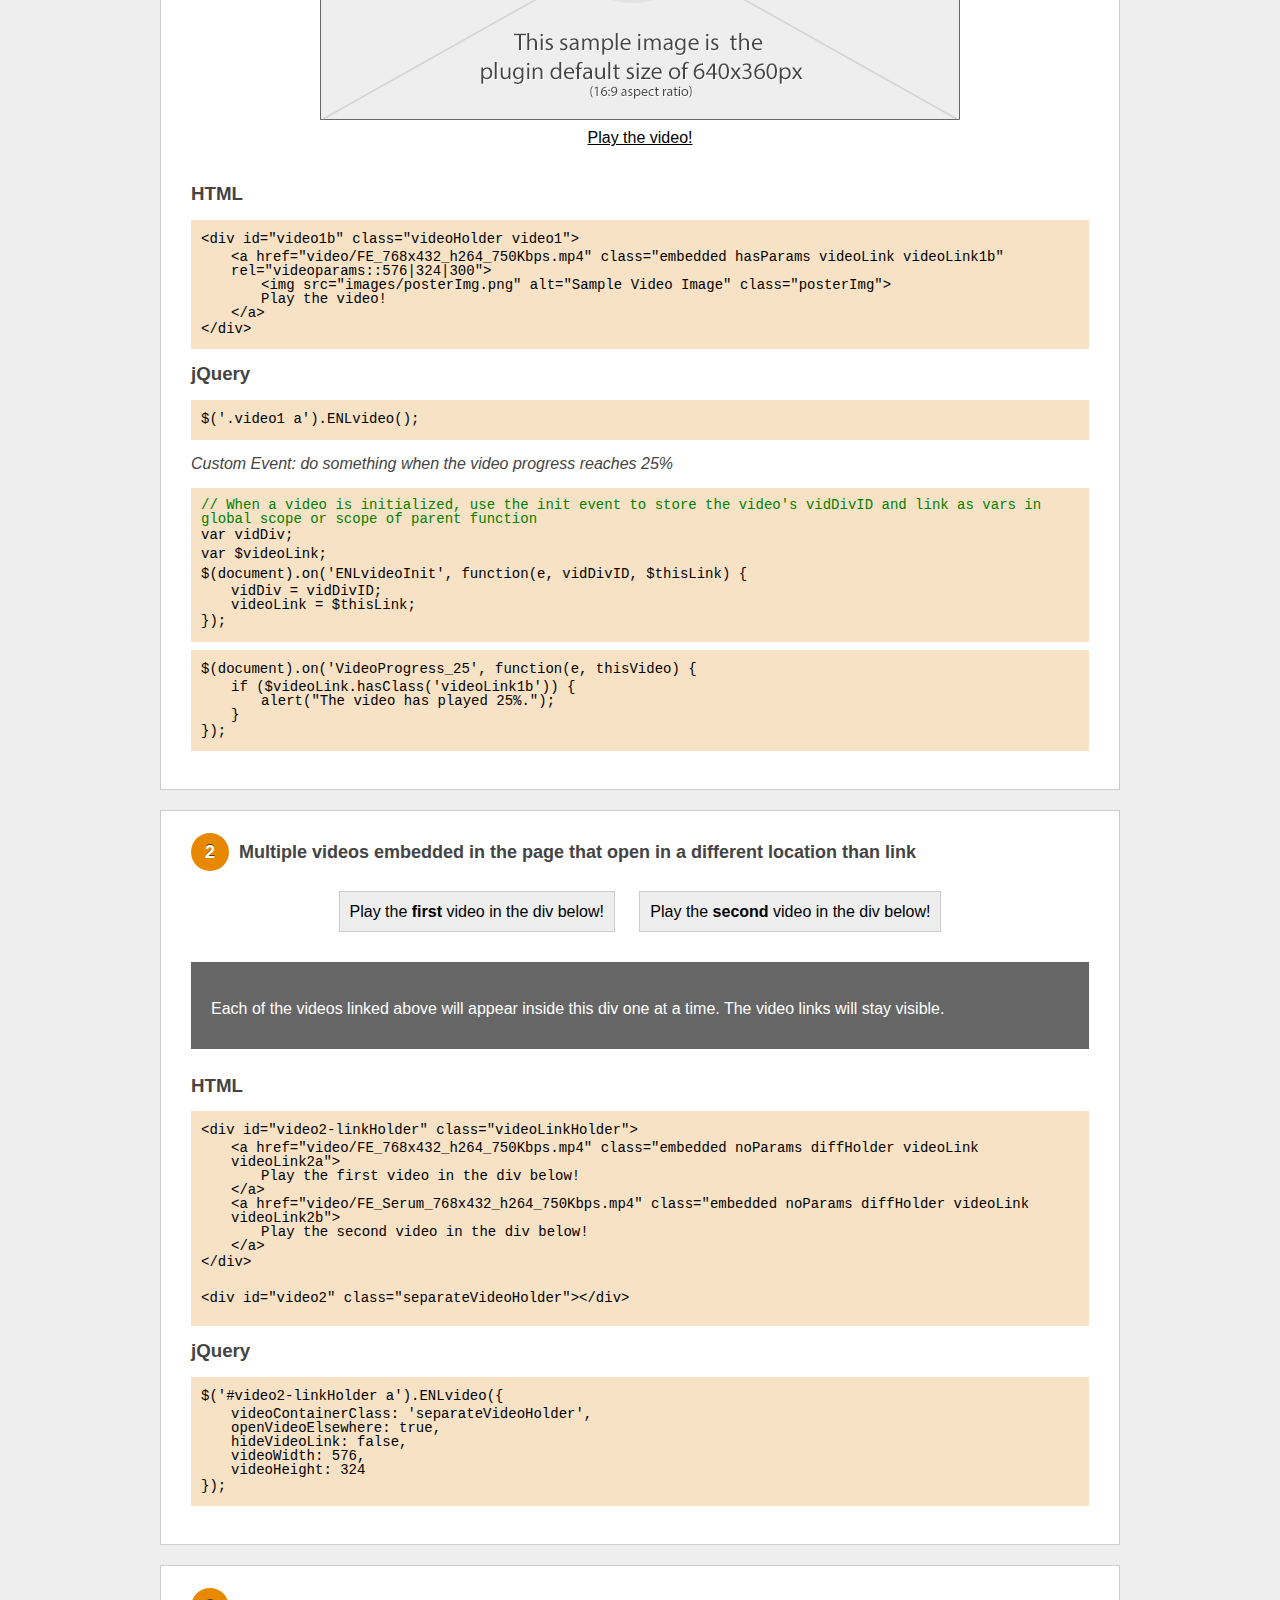
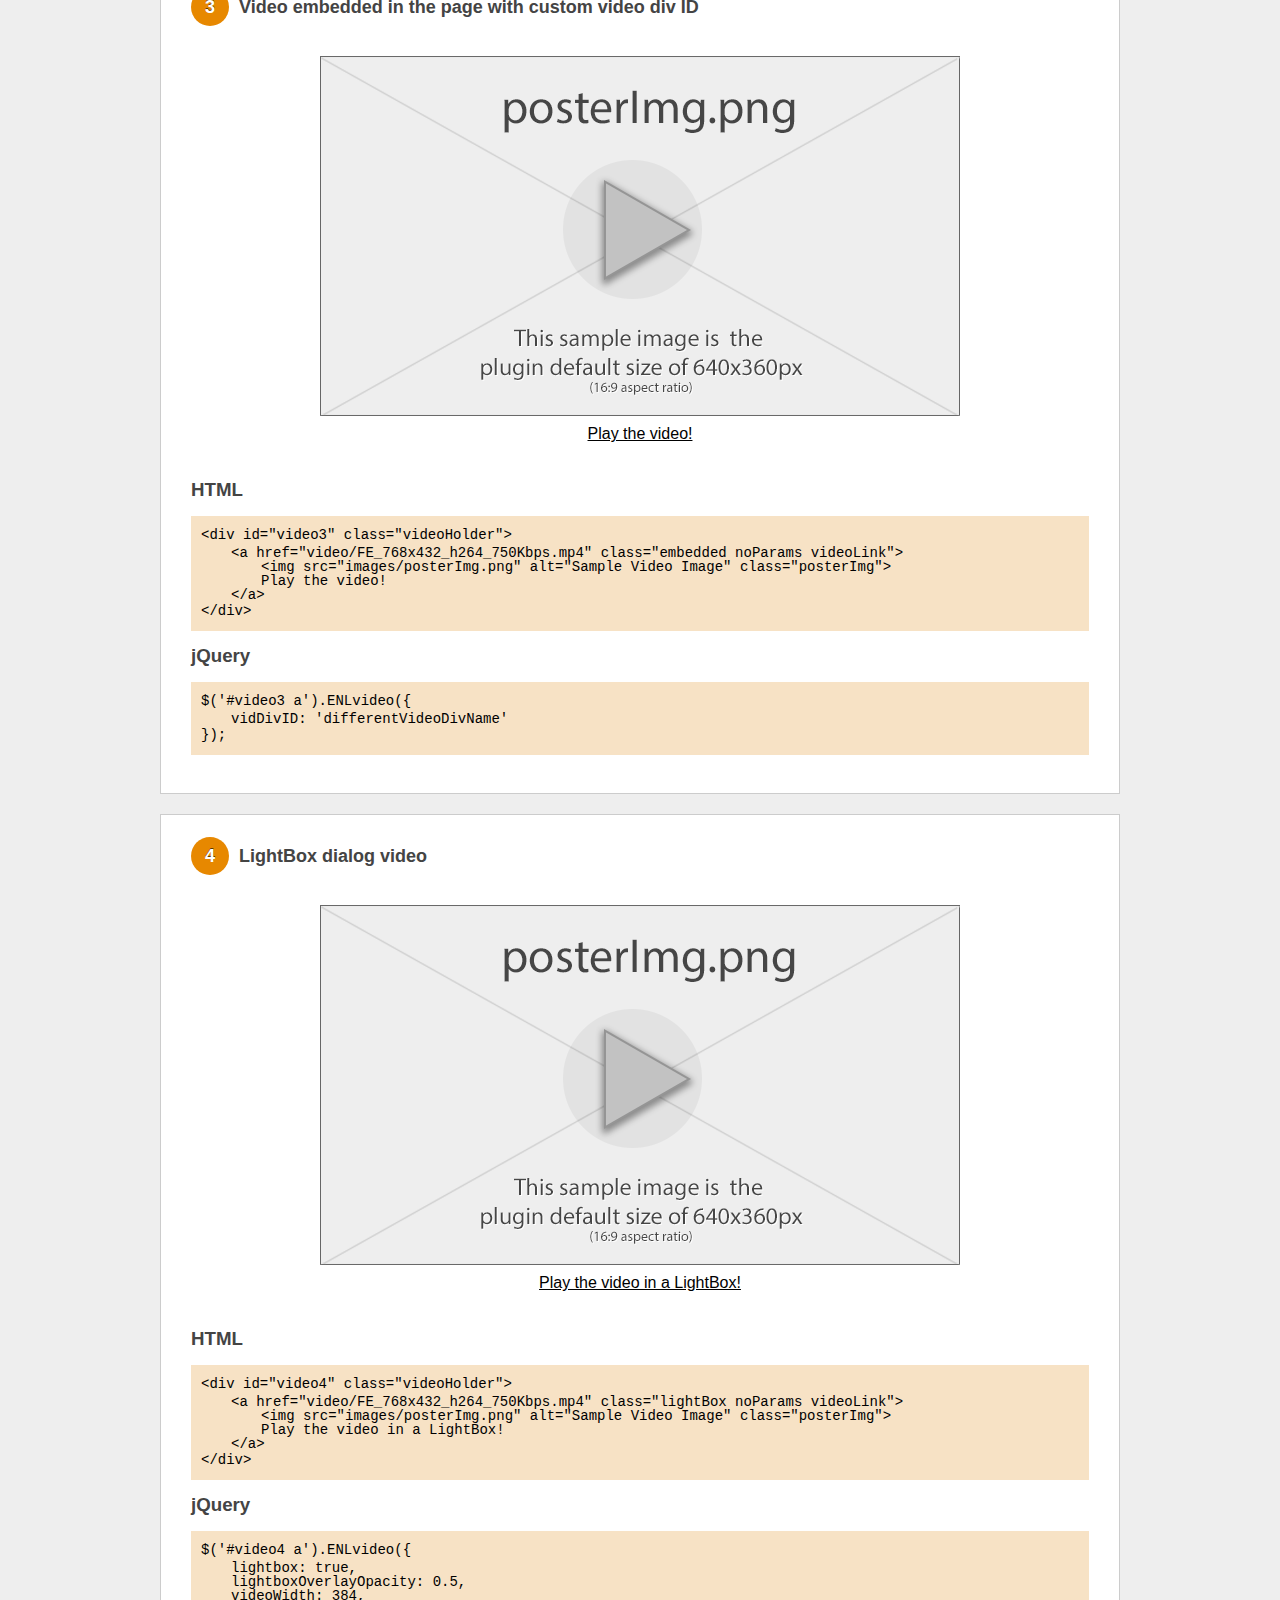
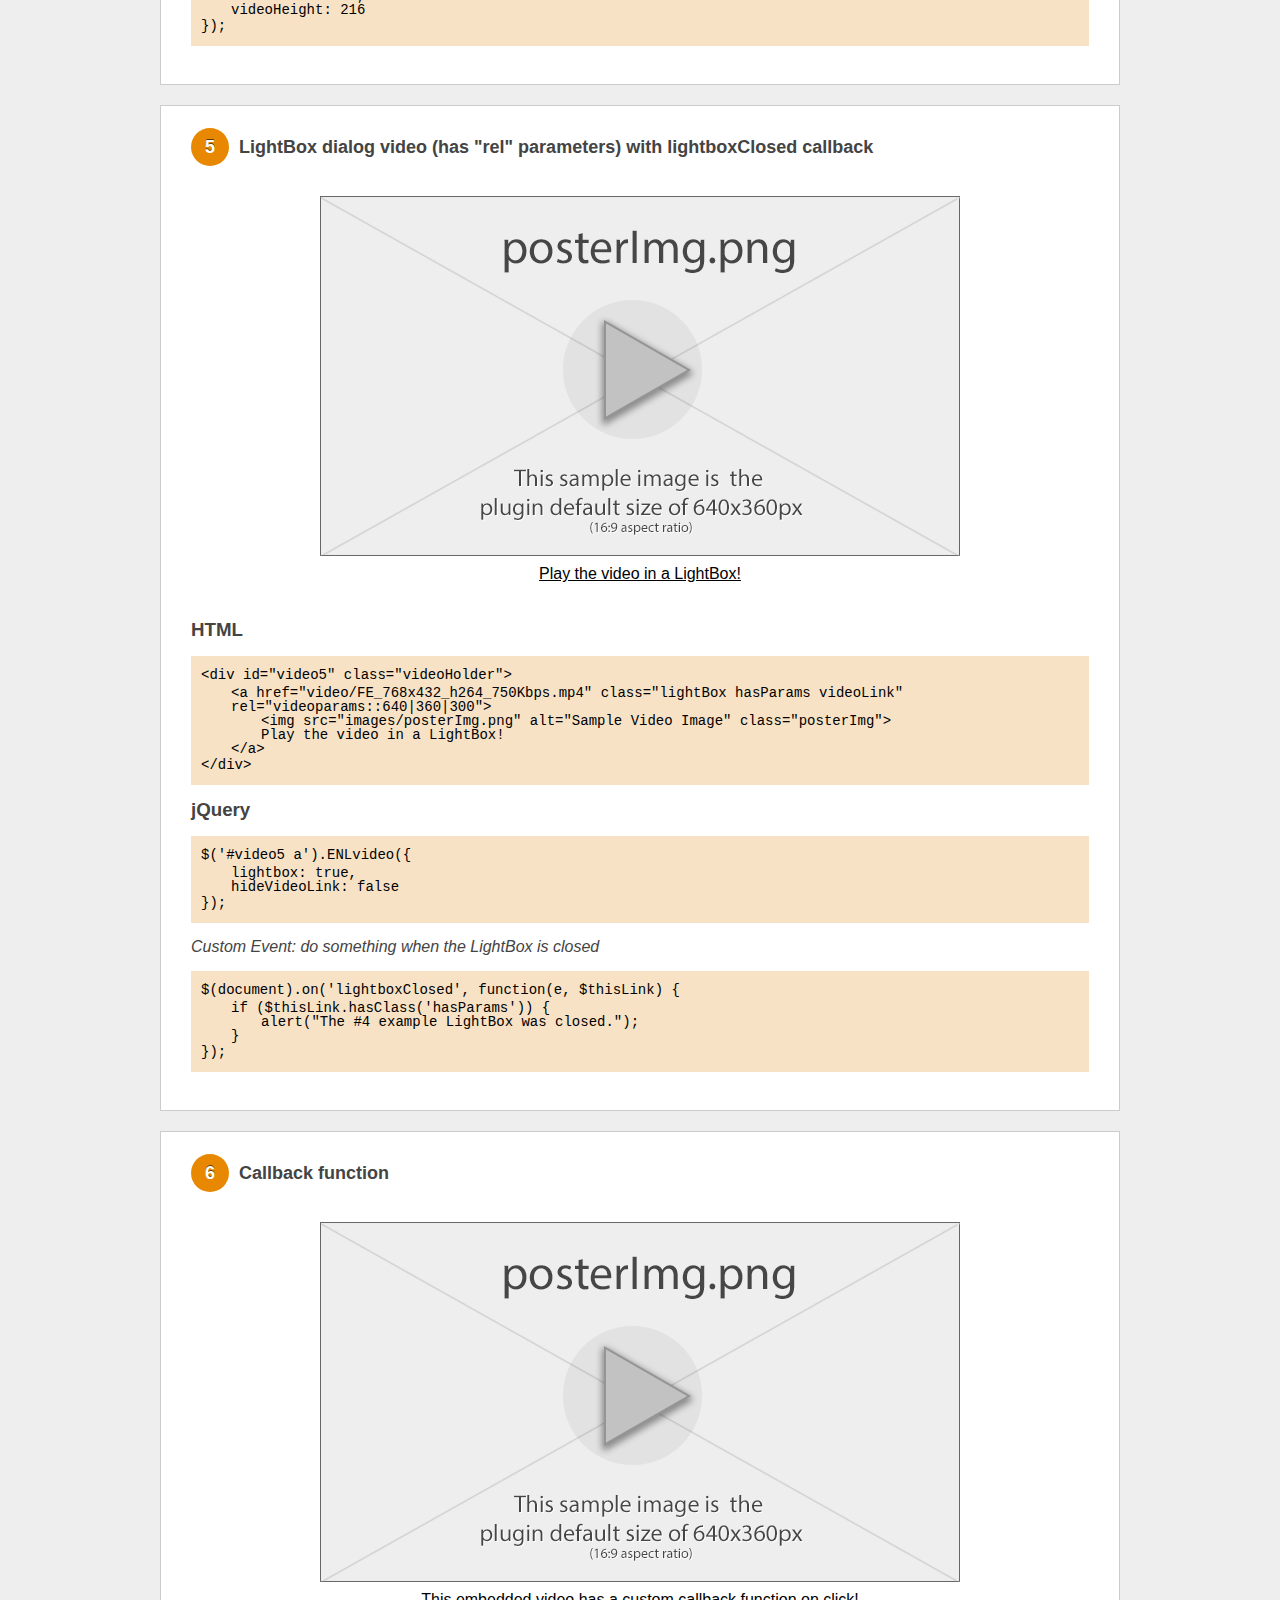
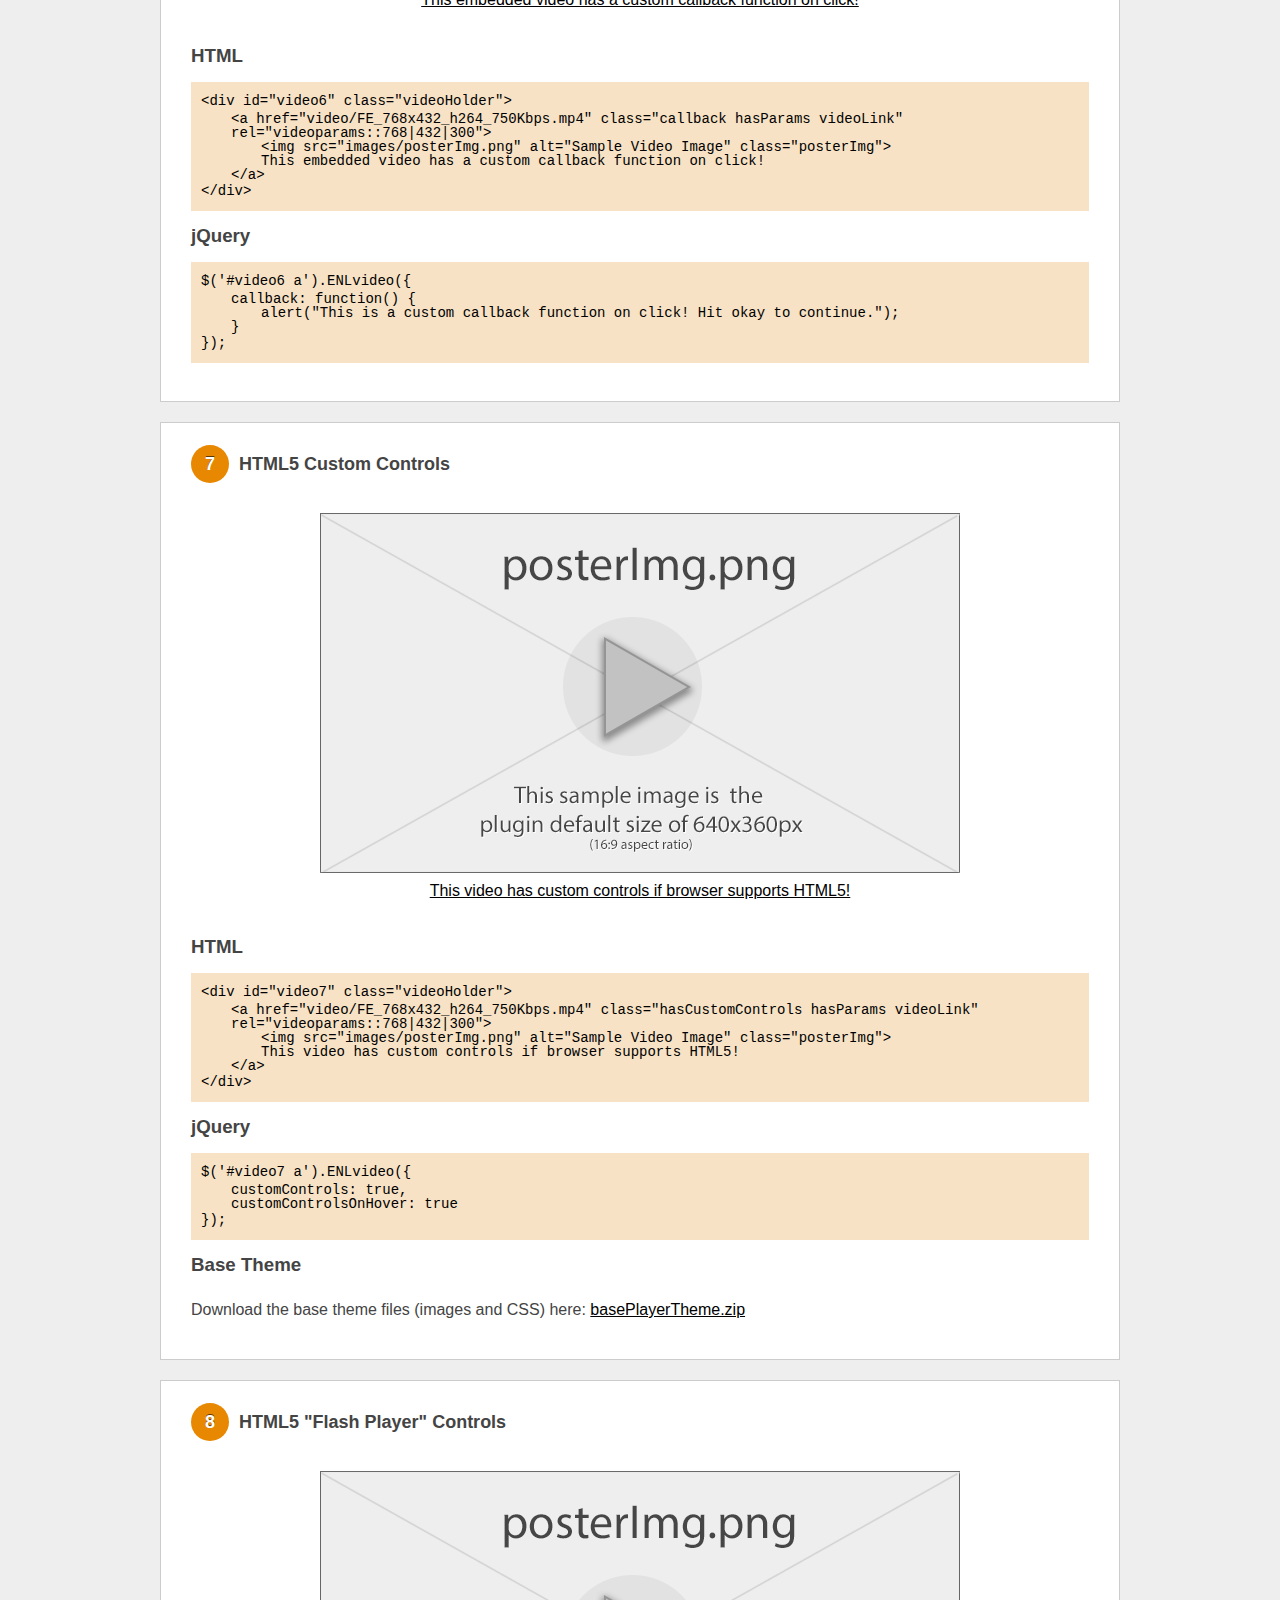
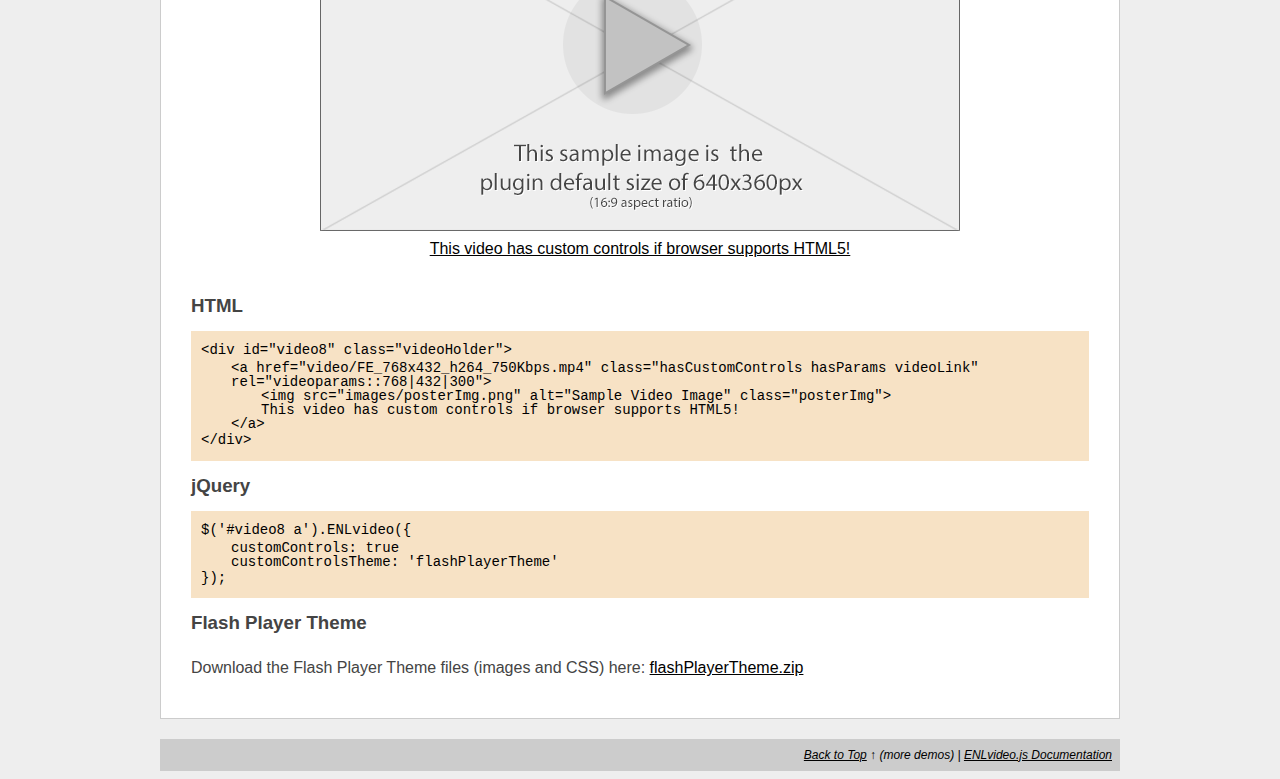
<file: demo.html>
<!DOCTYPE html PUBLIC "-//W3C//DTD XHTML 1.0 Transitional//EN" "http://www.w3.org/TR/xhtml1/DTD/xhtml1-transitional.dtd">

<html xmlns="http://www.w3.org/1999/xhtml">
<head>
	<meta http-equiv="Content-Type" content="text/html; charset=utf-8" />
    <title>ENL Video Plugin | Demo</title>
    <link rel="stylesheet" href="for-demo-only/styles.css"/>
    <link rel="stylesheet" href="colorbox/colorbox.css" />
    <link rel="stylesheet" href="flashPlayerTheme/flashPlayerTheme.css" />
    <!--link rel="stylesheet" href="jqueryUIstyles/jqueryUIstyles.css" /-->
    <link rel="stylesheet" href="basePlayerTheme/basePlayerTheme.css" />
</head>
<body class="demo">

	<h1>ENL Video Plugin | Demo</h1>

    <div class="nav">
        <ul class="demoNav">
            <li class="active"><a href="demo.html">Basic Demos</a></li>
            <li><a href="demo-autoplay-nolink.html?videoURL=video/FE_768x432_h264_750Kbps.mp4&amp;videoWidth=768&amp;videoHeight=432&amp;videoDuration=114">Auto-play Demo: No Link</a></li>
            <li><a href="demo-autoplay-linkonpage.html?videoURL=video/FE_Serum_768x432_h264_750Kbps.mp4">Auto-play Demo: Link on Page</a></li>
        </ul>
    </div>

<!-- Video embedded into the page with parameters in the link (a la John Frieda) -->
	<div class="section">
		<h2><span>1a</span>Video embedded in the page (has "rel" parameters)</h2>
		
		<!-- BEGIN VIDEO1a -->
		<div id="video1a" class="videoHolder video1">
			<a href="video/FE_768x432_h264_750Kbps.mp4" class="embedded hasParams videoLink videoLink1a" rel="videoparams::640|360|300">
				<img src="images/posterImg.png" alt="Sample Video Image" class="posterImg" />
				Play the video!
			</a>
		</div>
		<!-- END VIDEO1a -->
	
		<div class="codeContainer">
			<h3>HTML</h3>
			<code>
				&lt;div id="video1a" class="videoHolder video1"&gt;				
					<span class="codeIndent1">&lt;a href="video/FE_768x432_h264_750Kbps.mp4" class="embedded hasParams videoLink videoLink1a" rel="videoparams::640|360|300"&gt;</span>
						<span class="codeIndent2">&lt;img src="images/posterImg.png" alt="Sample Video Image" class="posterImg"><br>
						Play the video!</span>
					<span class="codeIndent1">&lt;/a&gt;</span>
				&lt;/div&gt;
			</code>
			
			<h3>jQuery</h3>
			
			<code>
				$('.video1 a').ENLvideo();
			</code>

			<h4>Custom Event: do something when the video ends</h4>

			<code>
				<span class="cmt">// When a video is initialized, use the init event to store the video's vidDivID and link as vars in global scope or scope of parent function</span><br>
				var vidDiv;<br>
				var $videoLink;<br>
	        	$(document).on('ENLvideoInit', function(e, vidDivID, $thisLink) {
	            	<span class="codeIndent1">vidDiv = vidDivID;<br>
	            	videoLink = $thisLink;</span>
	        	});
        	</code>

			<code>
				$(document).on('VideoEnded', function(e, thisVideo) {
					<span class="codeIndent1">if ($videoLink.hasClass('videoLink1a')) {</span>
						<span class="codeIndent2">alert("The video is over.");</span>
					<span class="codeIndent1">}</span>
				});
			</code>
		</div>
	</div>

<!-- Video embedded into the page with parameters in the link (a la John Frieda) -->
	<div class="section">
		<h2><span>1b</span>Video embedded in the page (has "rel" parameters); same call as 1a (multiple video support)</h2>
		
		<!-- BEGIN VIDEO1b -->
		<div id="video1b" class="videoHolder video1">
			<a href="video/FE_768x432_h264_750Kbps.mp4" class="embedded hasParams videoLink videoLink1b" rel="videoparams::576|324|300">
				<img src="images/posterImg.png" alt="Sample Video Image" class="posterImg" />
				Play the video!
			</a>
		</div>
		<!-- END VIDEO1b -->

		<div class="codeContainer">
			<h3>HTML</h3>
			<code>
				&lt;div id="video1b" class="videoHolder video1"&gt;				
					<span class="codeIndent1">&lt;a href="video/FE_768x432_h264_750Kbps.mp4" class="embedded hasParams videoLink videoLink1b" rel="videoparams::576|324|300"&gt;</span>
						<span class="codeIndent2">&lt;img src="images/posterImg.png" alt="Sample Video Image" class="posterImg"><br>
						Play the video!</span>
					<span class="codeIndent1">&lt;/a&gt;</span>
				&lt;/div&gt;
			</code>
			
			<h3>jQuery</h3>
			
			<code>
				$('.video1 a').ENLvideo();
			</code>

			<h4>Custom Event: do something when the video progress reaches 25%</h4>

			<code>
				<span class="cmt">// When a video is initialized, use the init event to store the video's vidDivID and link as vars in global scope or scope of parent function</span><br>
				var vidDiv;<br>
				var $videoLink;<br>
	        	$(document).on('ENLvideoInit', function(e, vidDivID, $thisLink) {
	            	<span class="codeIndent1">vidDiv = vidDivID;<br>
	            	videoLink = $thisLink;</span>
	        	});
        	</code>
			
			<code>
				$(document).on('VideoProgress_25', function(e, thisVideo) {
					<span class="codeIndent1">if ($videoLink.hasClass('videoLink1b')) {</span>
						<span class="codeIndent2">alert("The video has played 25%.");</span>
					<span class="codeIndent1">}</span>
				});
			</code>
		</div>

	</div>

<!-- Video embedded into the page with NO parameters in the link: should open in a different location than the link! -->
	<div class="section">
		<h2><span>2</span>Multiple videos embedded in the page that open in a different location than link</h2>
		
		<!-- BEGIN VIDEO2 -->
		<div id="video2-linkHolder" class="videoLinkHolder">
			<a href="video/FE_768x432_h264_750Kbps.mp4" class="embedded noParams diffHolder videoLink videoLink2a">
				Play the <strong>first</strong> video in the div below!
			</a>
			<a href="video/FE_Serum_768x432_h264_750Kbps.mp4" class="embedded noParams diffHolder videoLink videoLink2b">
				Play the <strong>second</strong> video in the div below!
			</a>
		</div>

		<div id="video2" class="separateVideoHolder">
			<p>Each of the videos linked above will appear inside this div one at a time. The video links will stay visible.</p>
		</div>
		<!-- END VIDEO2 -->
		
		<div class="codeContainer">
			<h3>HTML</h3>
			<code>
				&lt;div id="video2-linkHolder" class="videoLinkHolder"&gt;				
					<span class="codeIndent1">&lt;a href="video/FE_768x432_h264_750Kbps.mp4" class="embedded noParams diffHolder videoLink videoLink2a"&gt;</span>
						<span class="codeIndent2">Play the first video in the div below!</span>
					<span class="codeIndent1">&lt;/a&gt;</span>
					<span class="codeIndent1">&lt;a href="video/FE_Serum_768x432_h264_750Kbps.mp4" class="embedded noParams diffHolder videoLink videoLink2b"&gt;</span>
						<span class="codeIndent2">Play the second video in the div below!</span>
					<span class="codeIndent1">&lt;/a&gt;</span>
				&lt;/div&gt;

				<p>&lt;div id="video2" class="separateVideoHolder"&gt;&lt;/div&gt;</p>
			</code>
			
			<h3>jQuery</h3>
			
			<code>
				$('#video2-linkHolder a').ENLvideo({ 
					<span class="codeIndent1">videoContainerClass: 'separateVideoHolder',<br>
					openVideoElsewhere: true,<br>
					hideVideoLink: false,<br>
					videoWidth: 576,<br>
					videoHeight: 324</span>
				});
			</code>
		</div>
		
	</div>

<!-- Video embedded into the page with NO parameters in the link -->
	<div class="section">
		<h2><span>3</span>Video embedded in the page with custom video div ID</h2>
		
		<!-- BEGIN VIDEO3 -->
		<div id="video3" class="videoHolder">
			<a href="video/FE_768x432_h264_750Kbps.mp4" class="embedded noParams videoLink">
				<img src="images/posterImg.png" alt="Sample Video Image" class="posterImg" />
				Play the video!
			</a>
		</div>
		<!-- END VIDEO3 -->
		
		<div class="codeContainer">
			<h3>HTML</h3>
			<code>
				&lt;div id="video3" class="videoHolder"&gt;				
					<span class="codeIndent1">&lt;a href="video/FE_768x432_h264_750Kbps.mp4" class="embedded noParams videoLink"&gt;</span>
						<span class="codeIndent2">&lt;img src="images/posterImg.png" alt="Sample Video Image" class="posterImg"><br>
						Play the video!</span>
					<span class="codeIndent1">&lt;/a&gt;</span>
				&lt;/div&gt;
			</code>
			
			<h3>jQuery</h3>
			
			<code>
				$('#video3 a').ENLvideo({ 
					<span class="codeIndent1">vidDivID: 'differentVideoDivName'</span>
				});
			</code>
		</div>
		
	</div>

<!-- Video opens in LightBox with NO parameters in the link -->
	<div class="section">
		<h2><span>4</span>LightBox dialog video</h2>
		
		<!-- BEGIN VIDEO4 -->
		<div id="video4" class="videoHolder">
			<a href="video/FE_768x432_h264_750Kbps.mp4" class="lightBox noParams videoLink">
				<img src="images/posterImg.png" alt="Sample Video Image" class="posterImg" />
				Play the video in a LightBox!
			</a>
		</div>
		<!-- END VIDEO4 -->
		
		<div class="codeContainer">
			<h3>HTML</h3>
			<code>
				&lt;div id="video4" class="videoHolder"&gt;				
					<span class="codeIndent1">&lt;a href="video/FE_768x432_h264_750Kbps.mp4" class="lightBox noParams videoLink"&gt;</span>
						<span class="codeIndent2">&lt;img src="images/posterImg.png" alt="Sample Video Image" class="posterImg"><br>
						Play the video in a LightBox!</span>
					<span class="codeIndent1">&lt;/a&gt;</span>
				&lt;/div&gt;
			</code>
			
			<h3>jQuery</h3>
			
			<code>
				$('#video4 a').ENLvideo({ 
					<span class="codeIndent1">lightbox: true,<br>
					lightboxOverlayOpacity: 0.5,<br>
					videoWidth: 384,<br>
					videoHeight: 216</span>
				});
			</code>
		</div>
		
	</div>

<!-- Video opens in LightBox with parameters in the link -->
	<div class="section">
		<h2><span>5</span>LightBox dialog video (has "rel" parameters) with lightboxClosed callback</h2>
		
		<!-- BEGIN VIDEO5 -->
		<div id="video5" class="videoHolder">
			<a href="video/FE_768x432_h264_750Kbps.mp4" class="lightBox hasParams videoLink" rel="videoparams::640|360|300">
				<img src="images/posterImg.png" alt="Sample Video Image" class="posterImg" />
				Play the video in a LightBox!
			</a>
		</div>
		<!-- END VIDEO5 -->
		
		<div class="codeContainer">
			<h3>HTML</h3>
			<code>
				&lt;div id="video5" class="videoHolder"&gt;				
					<span class="codeIndent1">&lt;a href="video/FE_768x432_h264_750Kbps.mp4" class="lightBox hasParams videoLink" rel="videoparams::640|360|300"&gt;</span>
						<span class="codeIndent2">&lt;img src="images/posterImg.png" alt="Sample Video Image" class="posterImg"><br>
						Play the video in a LightBox!</span>
					<span class="codeIndent1">&lt;/a&gt;</span>
				&lt;/div&gt;
			</code>
			
			<h3>jQuery</h3>
			
			<code>
				$('#video5 a').ENLvideo({
					<span class="codeIndent1">lightbox: true,<br>
					hideVideoLink: false</span>
				});
			</code>

			<h4>Custom Event: do something when the LightBox is closed</h4>
			<code>
				$(document).on('lightboxClosed', function(e, $thisLink) {
					<span class="codeIndent1">if ($thisLink.hasClass('hasParams')) {</span>
						<span class="codeIndent2">alert("The #4 example LightBox was closed.");</span>
					<span class="codeIndent1">}</span>
				});
			</code>
		</div>
		
	</div>

<!-- Video opens with a custom callback function -->
	<div class="section">
		<h2><span>6</span>Callback function</h2>
		
		<!-- BEGIN VIDEO6 -->
		<div id="video6" class="videoHolder">
			<a href="video/FE_768x432_h264_750Kbps.mp4" class="callback hasParams videoLink" rel="videoparams::768|432|300">
				<img src="images/posterImg.png" alt="Sample Video Image" class="posterImg" />
				This embedded video has a custom callback function on click!
			</a>
		</div>
		<!-- END VIDEO6 -->
		
		<div class="codeContainer">
			<h3>HTML</h3>
			<code>
				&lt;div id="video6" class="videoHolder"&gt;				
					<span class="codeIndent1">&lt;a href="video/FE_768x432_h264_750Kbps.mp4" class="callback hasParams videoLink" rel="videoparams::768|432|300"&gt;</span>
						<span class="codeIndent2">&lt;img src="images/posterImg.png" alt="Sample Video Image" class="posterImg"><br>
						This embedded video has a custom callback function on click!</span>
					<span class="codeIndent1">&lt;/a&gt;</span>
				&lt;/div&gt;
			</code>
			
			<h3>jQuery</h3>
			
			<code>
				$('#video6 a').ENLvideo({ 
					<span class="codeIndent1">callback: function() {</span>
						<span class="codeIndent2">alert("This is a custom callback function on click! Hit okay to continue.");</span>
					<span class="codeIndent1">}</span>
				});
			</code>
		</div>
	</div>

<!-- HTML5 Video with Custom Controls -->
	<div class="section">
		<h2><span>7</span>HTML5 Custom Controls</h2>
		
		<!-- BEGIN VIDEO7 -->
		<div id="video7" class="videoHolder">
			<a href="video/FE_768x432_h264_750Kbps.mp4" class="hasCustomControls hasParams videoLink" rel="videoparams::768|432|300">
				<img src="images/posterImg.png" alt="Sample Video Image" class="posterImg" />
				This video has custom controls if browser supports HTML5!
			</a>
		</div>
		<!-- END VIDEO7 -->
		
		<div class="codeContainer">
			<h3>HTML</h3>
			<code>
				&lt;div id="video7" class="videoHolder"&gt;				
					<span class="codeIndent1">&lt;a href="video/FE_768x432_h264_750Kbps.mp4" class="hasCustomControls hasParams videoLink" rel="videoparams::768|432|300"&gt;</span>
						<span class="codeIndent2">&lt;img src="images/posterImg.png" alt="Sample Video Image" class="posterImg"><br>
						This video has custom controls if browser supports HTML5!</span>
					<span class="codeIndent1">&lt;/a&gt;</span>
				&lt;/div&gt;
			</code>
			
			<h3>jQuery</h3>
			
			<code>
				$('#video7 a').ENLvideo({ 
					<span class="codeIndent1">customControls: true,<br>
					customControlsOnHover: true</span>
				});
			</code>

			<h3>Base Theme</h3>
			<p>Download the base theme files (images and CSS) here: <a href="basePlayerTheme.zip">basePlayerTheme.zip</a></p>
			
		</div>
		
	</div>

<!-- HTML5 Video with Flash Player Custom Controls -->
	<div class="section">
		<h2><span>8</span>HTML5 "Flash Player" Controls</h2>
		
		<!-- BEGIN VIDEO8 -->
		<div id="video8" class="videoHolder">
			<a href="video/FE_768x432_h264_750Kbps.mp4" class="hasCustomControls hasParams videoLink" rel="videoparams::768|432|300">
				<img src="images/posterImg.png" alt="Sample Video Image" class="posterImg" />
				This video has custom controls if browser supports HTML5!
			</a>
		</div>
		<!-- END VIDEO8 -->
		
		<div class="codeContainer">
			<h3>HTML</h3>
			<code>
				&lt;div id="video8" class="videoHolder"&gt;				
					<span class="codeIndent1">&lt;a href="video/FE_768x432_h264_750Kbps.mp4" class="hasCustomControls hasParams videoLink" rel="videoparams::768|432|300"&gt;</span>
						<span class="codeIndent2">&lt;img src="images/posterImg.png" alt="Sample Video Image" class="posterImg"><br>
						This video has custom controls if browser supports HTML5!</span>
					<span class="codeIndent1">&lt;/a&gt;</span>
				&lt;/div&gt;
			</code>
			
			<h3>jQuery</h3>
			
			<code>
				$('#video8 a').ENLvideo({ 
					<span class="codeIndent1">customControls: true<br>
						customControlsTheme: 'flashPlayerTheme'</span>
				});
			</code>

			<h3>Flash Player Theme</h3>
			<p>Download the Flash Player Theme files (images and CSS) here: <a href="flashPlayerTheme.zip">flashPlayerTheme.zip</a></p>
			
		</div>
		
	</div>

<!-- FOOTER -->

	<div class="footer">
		<p><a href="#">Back to Top</a> &uarr; (more demos) | <a href="index.html">ENLvideo.js Documentation</a></p>
	</div>

	<!-- REQUIRED jQuery library -->
	<script src="http://ajax.googleapis.com/ajax/libs/jquery/1.7/jquery.min.js"></script>

	<!-- jQuery UI slider for custom HTML5 controls -->
	<script src="js/jquery.ui.slider.min.js"></script>
	
	<!-- REQUIRED swfobject -->
	<script src="js/swfobject.min.js"></script>

	<!-- OPTIONAL Colorbox plugin -->
	<script src="js/jquery.colorbox-min.js"></script>

	<!-- OPTIONAL webtrends tracking -->
	<script src="js/webtrends.min.js" type="text/javascript"></script>

	<!-- REQUIRED ENLvideo plugin -->
	<script src="js/jquery.ENLvideo.js"></script>

	<!-- REQUIRED jQuery to call the plugin: this should be in a separate js file for the project, it is in the footer for example purposes only -->
	<script type="text/javascript">

// DEMO Video Examples

		$('a[href=#]').on("click", function (e) {
			$('html, body').animate({ scrollTop: 0 }, 'slow');
			e.preventDefault();
		});
	
	//--- Example 1a and 1b
	    $('.video1 a').ENLvideo({
	    	flashPrefix: 'flash/'
	    });

	    var vidDiv,
			$videoLink;

		$(document).on('ENLvideoInit', function(e, vidDivID, $thisLink) {
			vidDiv = vidDivID;
			$videoLink = $thisLink;
		});

		// VideoEnded Custom Event
		$(document).on('VideoEnded', function(e, thisVideo){
			if ($videoLink.hasClass('videoLink1a')) {
				alert("The video is over.");
			}
		});

		// Video Progress Custom Event
		$(document).on('VideoProgress_25', function(e, thisVideo){
			if ($videoLink.hasClass('videoLink1b')) {
				alert("The video has played 25%.");
			}
		});

	//--- Example 2
		$('#video2-linkHolder a').ENLvideo({
			videoContainerClass: 'separateVideoHolder',
			openVideoElsewhere: true,
			hideVideoLink: false,
			videoWidth: 576,
			videoHeight: 324,
			flashPrefix: 'flash/'

        });

		// Hide the text in the separate div, this has nothing to do with the plugin functionality, it's just for the demo page
		$('#video2-linkHolder a').click(function() {
			$('.separateVideoHolder p').hide();
		});

	//--- Example 3
		$('#video3 a').ENLvideo({
			vidDivID: 'differentVideoDivName',
			flashPrefix: 'flash/'
		});

	//--- Example 4
		$('#video4 a').ENLvideo({
			lightbox: true,
			lightboxOverlayOpacity: 0.5,
			hideVideoLink: false,
			videoWidth: 384,
			videoHeight: 216,
			flashPrefix: 'flash/'
		});

	//--- Example 5
		$('#video5 a').ENLvideo({ 
			lightbox: true,
			hideVideoLink: false,
			flashPrefix: 'flash/'
		});

		// Custom Event
		$(document).on("lightboxClosed", function(e, $thisLink){
			if ($thisLink.hasClass("hasParams")) {
				alert("The #5 example LightBox was closed.");
			}
		});

	//--- Example 6
		$('#video6 a').ENLvideo({
			flashPrefix: 'flash/',
			callback: function() {
				alert("This is a custom callback function on click! Hit okay to continue.");
			}
		});

	//--- Example 7
		$('#video7 a').ENLvideo({
			flashPrefix: 'flash/',
			customControls: true,
			customControlsOnHover: true
		});

	//--- Example 8
		$('#video8 a').ENLvideo({
			flashPrefix: 'flash/',
			customControls: true,
			customControlsTheme: 'flashPlayerTheme'
		});

	</script>

<!-- REQUIRED start SmartSource Data Collector -->
    <script type="text/javascript">
        //<![CDATA[
        var _tag = new WebTrends();
        _tag.dcsGetId();
        //]]>>
    </script>
    <script type="text/javascript">
        //<![CDATA[
        // Add custom parameters here.
        //_tag.DCSext.param_name=param_value;
        _tag.dcsCollect();
        //]]>>
    </script>
    <noscript>
        <div></div>
    </noscript>

<!--REQUIRED Google Analytics -->
	<script type="text/javascript">
		var gaJsHost = (("https:" == document.location.protocol) ? "https://ssl." : "http://www.");
		document.write(unescape("%3Cscript src='" + gaJsHost + "google-analytics.com/ga.js' type='text/javascript'%3E%3C/script%3E"));
	</script>

	<script type="text/javascript">
		try {
		    var firstTracker = _gat._getTracker("UA-385129-999"); // Global Tag
		    firstTracker._setDomainName("none");
		    firstTracker._trackPageview();
	  } catch(err) {}

	</script>

</body>
</html>
</file>
<file: colorbox/colorbox.css>
/*
    ColorBox Core Style:
    The following CSS is consistent between example themes and should not be altered.
*/
#colorbox, #cboxOverlay, #cboxWrapper{position:absolute; top:0; left:0; z-index:9999; overflow:hidden;}
#cboxOverlay{position:fixed; width:100%; height:100%;}
#cboxMiddleLeft, #cboxBottomLeft{clear:left;}
#cboxContent{position:relative;}
#cboxLoadedContent{overflow:auto;}
#cboxTitle{margin:0;}
#cboxLoadingOverlay, #cboxLoadingGraphic{position:absolute; top:0; left:0; width:100%; height:100%;}
#cboxPrevious, #cboxNext, #cboxClose, #cboxSlideshow{cursor:pointer;}
.cboxPhoto{float:left; margin:auto; border:0; display:block;}
.cboxIframe{width:100%; height:100%; display:block; border:0;}
#colorbox, #cboxContent, #cboxLoadedContent{box-sizing:content-box;}

/* 
    User Style:
    Change the following styles to modify the appearance of ColorBox.  They are
    ordered & tabbed in a way that represents the nesting of the generated HTML.
*/
#cboxOverlay{background:#fff;}
#colorbox{}
    #cboxTopLeft{width:25px; height:25px; background:url(images/border1.png) no-repeat 0 0;}
    #cboxTopCenter{height:25px; background:url(images/border1.png) repeat-x 0 -50px;}
    #cboxTopRight{width:25px; height:25px; background:url(images/border1.png) no-repeat -25px 0;}
    #cboxBottomLeft{width:25px; height:25px; background:url(images/border1.png) no-repeat 0 -25px;}
    #cboxBottomCenter{height:25px; background:url(images/border1.png) repeat-x 0 -75px;}
    #cboxBottomRight{width:25px; height:25px; background:url(images/border1.png) no-repeat -25px -25px;}
    #cboxMiddleLeft{width:25px; background:url(images/border2.png) repeat-y 0 0;}
    #cboxMiddleRight{width:25px; background:url(images/border2.png) repeat-y -25px 0;}
    #cboxContent{background:#fff; overflow:hidden;}
        .cboxIframe{background:#fff;}
        #cboxError{padding:50px; border:1px solid #ccc;}
        #cboxLoadedContent{margin-bottom:20px;}
        #cboxTitle{position:absolute; bottom:0px; left:0; text-align:center; width:100%; color:#999;}
        #cboxCurrent{position:absolute; bottom:0px; left:100px; color:#999;}
        #cboxSlideshow{position:absolute; bottom:0px; right:42px; color:#444;}
        #cboxPrevious{position:absolute; bottom:0px; left:0; color:#444;}
        #cboxNext{position:absolute; bottom:0px; left:63px; color:#444;}
        #cboxLoadingOverlay{background:#fff url(images/loading.gif) no-repeat 5px 5px;}
        #cboxClose{position:absolute; bottom:0; right:0; display:block; color:#444;}

/*
  The following fixes a problem where IE7 and IE8 replace a PNG's alpha transparency with a black fill
  when an alpha filter (opacity change) is set on the element or ancestor element.  This style is not applied to or needed in IE9.
  See: http://jacklmoore.com/notes/ie-transparency-problems/
*/
.cboxIE #cboxTopLeft,
.cboxIE #cboxTopCenter,
.cboxIE #cboxTopRight,
.cboxIE #cboxBottomLeft,
.cboxIE #cboxBottomCenter,
.cboxIE #cboxBottomRight,
.cboxIE #cboxMiddleLeft,
.cboxIE #cboxMiddleRight {
    filter: progid:DXImageTransform.Microsoft.gradient(startColorstr=#00FFFFFF,endColorstr=#00FFFFFF);
}

/*
  The following provides PNG transparency support for IE6
  Feel free to remove this and the /ie6/ directory if you have dropped IE6 support.
*/
.cboxIE6 #cboxTopLeft{background:url(images/ie6/borderTopLeft.png);}
.cboxIE6 #cboxTopCenter{background:url(images/ie6/borderTopCenter.png);}
.cboxIE6 #cboxTopRight{background:url(images/ie6/borderTopRight.png);}
.cboxIE6 #cboxBottomLeft{background:url(images/ie6/borderBottomLeft.png);}
.cboxIE6 #cboxBottomCenter{background:url(images/ie6/borderBottomCenter.png);}
.cboxIE6 #cboxBottomRight{background:url(images/ie6/borderBottomRight.png);}
.cboxIE6 #cboxMiddleLeft{background:url(images/ie6/borderMiddleLeft.png);}
.cboxIE6 #cboxMiddleRight{background:url(images/ie6/borderMiddleRight.png);}

.cboxIE6 #cboxTopLeft,
.cboxIE6 #cboxTopCenter,
.cboxIE6 #cboxTopRight,
.cboxIE6 #cboxBottomLeft,
.cboxIE6 #cboxBottomCenter,
.cboxIE6 #cboxBottomRight,
.cboxIE6 #cboxMiddleLeft,
.cboxIE6 #cboxMiddleRight {
    _behavior: expression(this.src = this.src ? this.src : this.currentStyle.backgroundImage.split('"')[1], this.style.background = "none", this.style.filter = "progid:DXImageTransform.Microsoft.AlphaImageLoader(src=" + this.src + ", sizingMethod='scale')");
}
</file>
<file: flashPlayerTheme/flashPlayerTheme.css>
﻿/*------------------------------------------------------------- Custom styles for HTML5 player controls simulating Flash controls --*/

div[id^="vidDiv"] { position: relative; }

/*-- Custom controls container --*/

.flashPlayerTheme {
    background: url(flashPlayerBg.png) repeat-x;
    height: 21px;
    margin: 0 auto;
    position: relative;
    width: 768px;
}

/*-- Play/Pause Button --*/

.flashPlayerTheme .uiPlayPause {
	background: url(flashPlayerPlayPause.png) no-repeat 0 0;
    float: left;
    height: 21px;
    width: 27px;
} 

	.flashPlayerTheme .uiPlayPause:hover { background-position: 0 -21px; }
	.flashPlayerTheme .uiPlayPause.pausedBtn { background-position: 0 -42px; }
	.flashPlayerTheme .uiPlayPause.pausedBtn:hover { background-position: 0 -63px; }

/*-- Seek Slider --*/

.flashPlayerTheme .uiSeek.ui-slider {
	background: url(flashPlayerSeekBg.png) repeat-x;
	border-left: 1px solid #525252;
	border-right: 1px solid #525252;
	float: left;
	height: 9px;
	margin: 5px 0;
	position: relative;
	width: 88.5%;
}

.flashPlayerTheme .uiSeek .ui-slider-range {
	background: url(flashPlayerSliderRange.png) repeat-x;
	height: 7px;
	margin-top: 1px;
	position: absolute;
}

.flashPlayerTheme .uiSeek .ui-slider-handle {
	background: url(flashPlayerSliderHandle.png) no-repeat 0 0;
	cursor: pointer;
	height: 16px;
	margin-left: -3px;
	position: absolute;
		top: -3px;
	width: 8px;
	z-index: 2;
}

/*-- Time Elapsed --*/

.flashPlayerTheme .uiTimer {
	color: #fff;
	float: left;
	font: normal 10px/1.1 Arial, Helvetica, sans-serif;
	padding: 4px 0 0 4px;
}

/*-- Volume Controls --*/

.flashPlayerTheme .uiVolContainer { 
	position: absolute;
		top: 0; right: 0;
}

.flashPlayerTheme .uiVolSlider { display: none; }

.flashPlayerTheme .uiVolBtn {
	background: url(flashPlayerVol.png) no-repeat 0 0;
	cursor: pointer;
	height: 21px;
	width: 27px;
}

	.flashPlayerTheme .uiVolBtn:hover { background-position: 0 -21px; }
	.flashPlayerTheme .uiVolBtn.volumeMute { background-position: 0 -42px; }
	.flashPlayerTheme .uiVolBtn.volumeMute:hover { background-position: 0 -63px; }
</file>
<file: basePlayerTheme/basePlayerTheme.css>
﻿/*------------------------------------------------------------- Custom styles for HTML5 player controls simulating Flash controls --*/

div[id^="vidDiv"] { position: relative; }

/*-- Custom controls container --*/

.customVidControls {
	background: #000;
    background: rgba(0,0,0,.7);
    border: 3px solid rgba(255,255,255,.2);
    border-radius: 5px;
    height: 22px;
    margin: -50px auto 0;
    padding: 8px;
    position: relative;
    width: 730px;
}

.customVidControls .uiPlayPause,
.customVidControls .uiVolBtn {
	background: url(basePlayerControls.png) no-repeat 0 0;
}

/*-- Play/Pause Button --*/

.customVidControls .uiPlayPause {
	background-position: 0 0;
    float: left;
    height: 22px;
    padding-right: 10px;
    width: 22px;
}

	.customVidControls .uiPlayPause.pausedBtn { background-position: 0 -22px; }

/*-- Seek Slider --*/

.customVidControls .uiSeek.ui-slider {
	background: #666;
	border: 1px solid #525252;
	border-radius: 6px;
	float: left;
	height: 12px;
	margin: 5px 0;
	position: relative;
	width: 84%;
}

.customVidControls .uiSeek .ui-slider-range {
	background: #ccc;
	border-radius: 6px 0 0 6px;
	height: 12px;
	position: absolute;
}

.customVidControls .uiSeek .ui-slider-handle {
	background: url(sliderHandle.png) no-repeat 0 0;
	cursor: pointer;
	height: 22px;
	margin-left: -8px;
	position: absolute;
		top: -5px;
	width: 22px;
	z-index: 2;
}

/*-- Time Elapsed --*/

.customVidControls .uiTimer {
	color: #fff;
	float: left;
	font: normal 12px/1.1 Arial, Helvetica, sans-serif;
	padding: 5px 0 0 14px;
}

/*-- Volume Controls --*/

.customVidControls .uiVolContainer { 
	height: 108px;
	position: absolute;
		bottom: 8px; right: 8px;
	width: 22px;
}

.customVidControls .uiVolSlider {
	background: #525252;
	border-radius: 2px;
	box-shadow: 0 0 3px #666;
	display: block;
	height: 70px;
	position: absolute;
		left: 8px; top: 0;
	width: 4px;
}

	.customVidControls .uiVolContainer.muted .uiVolSlider { display: none; }

.customVidControls .uiVolSlider .ui-slider-range { 
	background: #eee;
	border-radius: 2px;
	height: 120px;
	position: absolute;
		bottom: 0; left: 0;
	width: 4px;
}

.customVidControls .uiVolSlider .ui-slider-handle {
	background: #fff;
	border: 1px solid #777;
	border-radius: 2px;
	cursor: pointer;
	height: 4px;
	margin-bottom: -2px;
	position: absolute;
		left: -4px;
	width: 10px;
	z-index: 2;
}

.customVidControls .uiVolBtn {
	background-position: 0 -44px;
	cursor: pointer;
	height: 22px;
	position: absolute;
		bottom: 0;
	width: 22px;
}

	.customVidControls .uiVolBtn.volumeMute { background-position: 0 -66px; }
</file>
<file: for-demo-only/styles.css>
/*--------------------
      CSS RESET
--------------------*/
 
/*
HTML5 Reset
Version 1.1
Author: Kim Maida | http://kim-maida.com
Updated: 1-4-2012
*/
 
html, body, div, span, h1, h2, h3, h4, h5, h6, p, blockquote, pre,
a, abbr, acronym, address, big, cite, code, del, dfn, em, img, ins,
kbd, q, s, samp, small, strike, strong, tt, var, dl, dt,
dd, ol, ul, li, fieldset, form, input, textarea, label, legend, table, caption,
tbody, tfoot, thead, tr, th, td,
article, aside, canvas, details, figcaption, figure,
footer, header, hgroup, menu, nav, section {
    margin: 0; padding: 0;
    border: 0; outline: 0;
    font-weight: inherit; font-style: inherit; font-family: inherit;
    line-height: 1;
    text-decoration: none;
    vertical-align: baseline;
}
 
img, input, select { vertical-align: middle; }
 
ol, ul { list-style: none; }
 
a,
label,
input[type=button],
input[type=submit],
button { cursor: pointer; }
 
input, select, textarea { font-family: inherit; }
textarea { overflow: auto; } /* prevents scrollbar from showing up when unneeded in IE */
 
table {
    border-collapse: collapse;
    border-spacing: 0;
}
 
caption, th, td { text-align: left; font-weight: normal; }
 
i, em { color: #000; font-style: italic; }
b, strong { font-weight: bold; }
s { text-decoration: line-through; }
 
q:lang(en) { quotes: '&#8220;' '&#8221;' '&#8216;' '&#8217;'; }
 
article, aside, canvas, details, figcaption, figure,
footer, header, hgroup, menu, nav, section { display: block; }
 
del { text-decoration: line-through; }
 
abbr[title], dfn[title] {
    border-bottom: 1px dotted;
    cursor: help;
}

/*-------------------------------------------------------------------------------------- BASE STYLES --*/

html { background: #eee; }

body {
    font: normal 16px/1.4 'Helvetica Neue', 'Segoe UI', Segoe, Helvetica, Arial, sans-serif;
    margin: 8px auto;
    text-align: center;
    width: 960px;
}

img { display: block; }

h1, h2, h3, h4, h5, h6 {
    font-weight: bold;
    padding: 8px 0;
}

p {
    line-height: 1.4;
    padding: 8px 0;
}

h1 {
    color: #e78800;
    text-shadow: 0 1px 0 #fff;
}

a {
    color: #000;
    line-height: 1.2;
    text-decoration: underline;
}

    a:hover {
        color: #E78800;
    }

/*-- Nav --*/

nav,
.nav {
    padding: 8px 0;
}

nav ul,
.nav {
    display: inline-block;
    overflow: hidden;
}

nav li,
.nav li {
    float: left;
    padding: 10px 6px;
}

    nav li:first-child { padding: 10px 6px 10px 0; }

    .nav li.active a { 
        background: #444;
        border-color: #000; 
    }

    .nav li.active a:hover { 
        color: #fff; 
        text-shadow: none;
    }

nav a,
.nav a {
    background: #E78800;
    background: -moz-linear-gradient(bottom, #e78800 0%, #ffc777 100%); /* FF3.6+ */
    background: -webkit-gradient(linear, left bottom, left top, color-stop(0%,#e78800), color-stop(100%,#ffc777)); /* Chrome,Safari4+ */
    border: 1px solid #777;
    border-radius: 4px;
    box-shadow: 0 1px 2px rgba(0,0,0,.4);
    color: #fff;
    display: block;
    font-weight: bold;
    padding: 7px 8px 8px;
    text-decoration: none;
    text-shadow: 0 -1px 0 rgba(0,0,0,.5)
}

    nav a:hover,
    .nav a:hover {
        background: #ffc777;
        border: 1px solid #444;
        color: #444;
        text-shadow: 0 1px 0 rgba(255,255,255,.7)
    }

    nav a:active,
    .nav a:active {
        background: #e78800;
    }
    
/*-- Code --*/

code {
    background: #f7e2c5;
    color: #000;
    display: inline-block;
    font: normal 14px/1.4 Consolas, 'Lucida Console', 'Courier New', Courier, Monospace;
    margin: 8px 0;
    padding: 10px;
    word-wrap: break-word;
}

	body.demo code { display: block; }

.codeIndent1 {
	display: block;
	padding-left: 30px;
}

.codeIndent2 {
	display: block;
	padding-left: 60px;
}

.sep {
	color: Red;
}

.opt {
	color: Blue;
}

.cmt {
	color: Green;
}

/*-- Footer --*/

.footer,
footer {
    background: #ccc;
    font-size: 12px;
    font-style: italic;
    padding: 0 8px;
    text-align: right;
}

footer a,
.footer a { color: #000; }
    
    footer a:hover,
    .footer a:hover { color: #444; }

/*---------------------------------------------------------------------------- DEMO (body.demo), doctype XHTML 1.0 Transitional --*/

body.demo h4 { 
    font-style: italic; 
    font-weight: normal;
}

.videoLink {
    display: inline-block;
    text-align: center;
}

img.posterImg {
    padding: 0 0 8px;
}

.section {
    background: #fff;
    border: 1px solid #ccc;
    color: #444;
    display: block;
    margin: 0 auto 20px;
    padding: 22px 30px 30px;
}

.section h2 {
    font-size: 18px;
    padding: 0;
    text-align: left;
}

	.section h2 span {
		background: #E78800;
		border-radius: 100px;
		color: #fff;
		display: inline-block;
		margin-right: 10px;
		padding: 10px 14px;
		text-shadow: 0 -1px 0 rgba(0,0,0,.6);
	}

.section p {
    padding: 16px 0 8px;
    text-align: left;
}

.videoHolder {
	margin: 0 auto;	/* this only does anything if a video is playing */
	padding: 30px;
}

a.diffHolder {
    background: #eee;
    border: 1px solid #ccc;
    display: inline-block;
    margin: 20px 10px 10px;
    padding: 10px;
    text-decoration: none;
}

    a.diffHolder:hover {
        background: #ccc;
        border-color: #444;
        color: #000;
    }

.separateVideoHolder {
    background: #666;
    color: #fff;
    margin: 20px 0;
    padding: 20px;
}

.codeContainer { text-align: left; }

p.videoLinkAutoplay {
    padding: 8px 0 16px;
    text-align: center;
}

p.videoLinkAutoplay a {
	color: Red;
	font-weight: bold;
}

	p.videoLinkAutoplay a:hover { color: #000; }

/*------------------------------------------------------------------------------------ DOCUMENTATION (body.docs), doctype HTML5 --*/

article {
    background: #fff;
    border: 1px solid #ccc;
    color: #444;
    margin-bottom: 20px;
    padding: 12px 30px;
    text-align: left;
}

/*-- Sections --*/

body.docs h2 {
    border-bottom: 1px solid #ccc;
    color: #E78800;
	font-size: 30px;
    margin-bottom: 8px;
}

body.docs h3 { 
	font-size: 26px;
	font-style: italic; 
}

body.docs h4 { color: #E78800; }

section {
    padding: 10px 0;
}

/*-- Lists --*/

section ul {
    list-style: disc outside none;
    padding: 8px 0 8px 40px;
}

section li {
    line-height: 1.3;
    padding: 3px 0;
}

.req { color: #f00; }
.optional { 
    color: #390;
    font-weight: bold; 
}

/*-- Tables --*/

table { margin: 8px 0; }

th { 
    background: #eee;
    font-weight: bold; 
}

th, td {
    border: 1px solid #fff;
    line-height: 1.2;
    padding: 9px 10px 10px;
}

td.date { font-style: italic; }

/*-- Demo and Download --*/

p.btnContainer { text-align: center; }

p.btnContainer a {
    background: #e78800;
    border-radius: 4px;
    box-shadow: 0 1px 2px #444;
    color: #fff;
    display: inline-block;
    font-style: italic;
    font-weight: bold;
    padding: 10px 10px 12px;
    text-decoration: none;
    text-shadow: 0 -1px 0 rgba(0,0,0,.5);
}

/*-- Configuration --*/

.config th { background: #ccc; }
.config td { background: #eee; }

td.desc,
td.type {
    font-style: italic;
}

h4 span {
    color: #E78800;
}

/*-- To Do --*/

td.active { 
    color: #f00;
    font-weight: bold; 
}

td.resolved { color: #007f00; }
td.notPriority { color: #7f00ff; }
</file>
